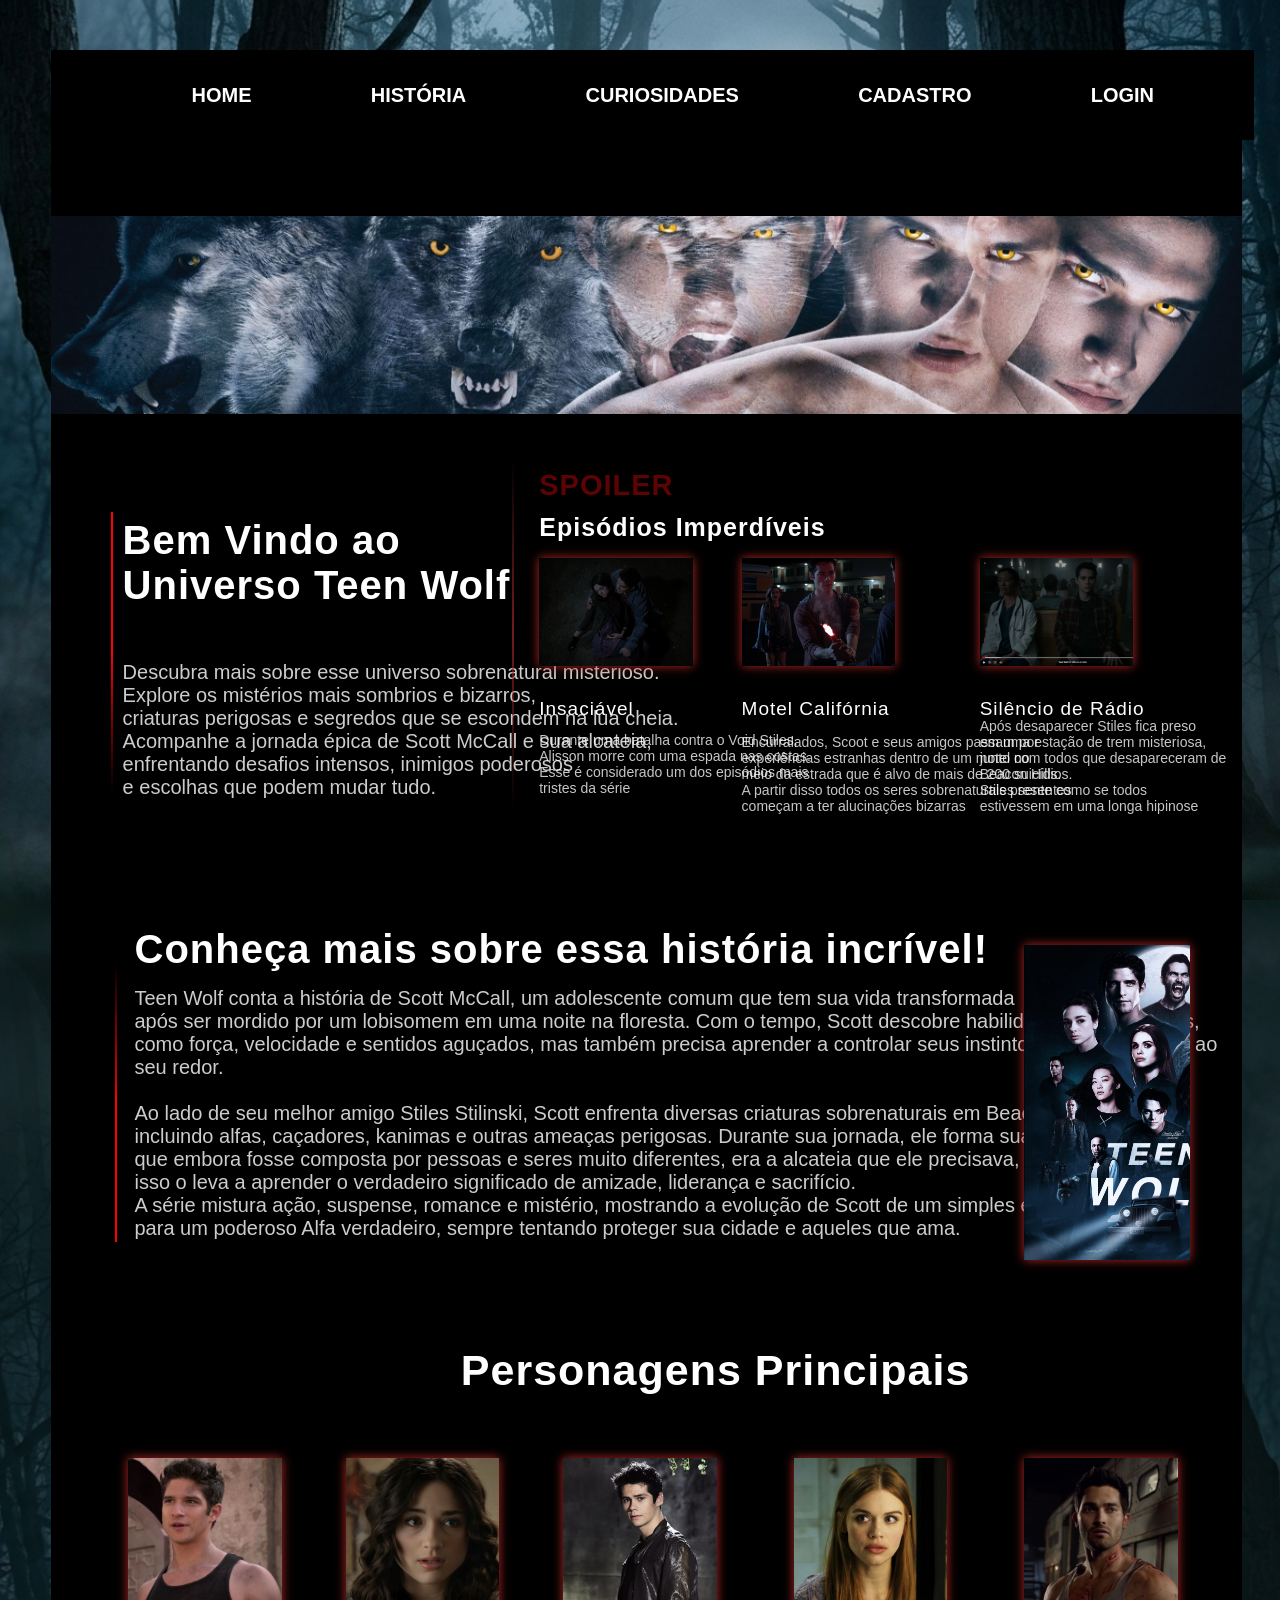
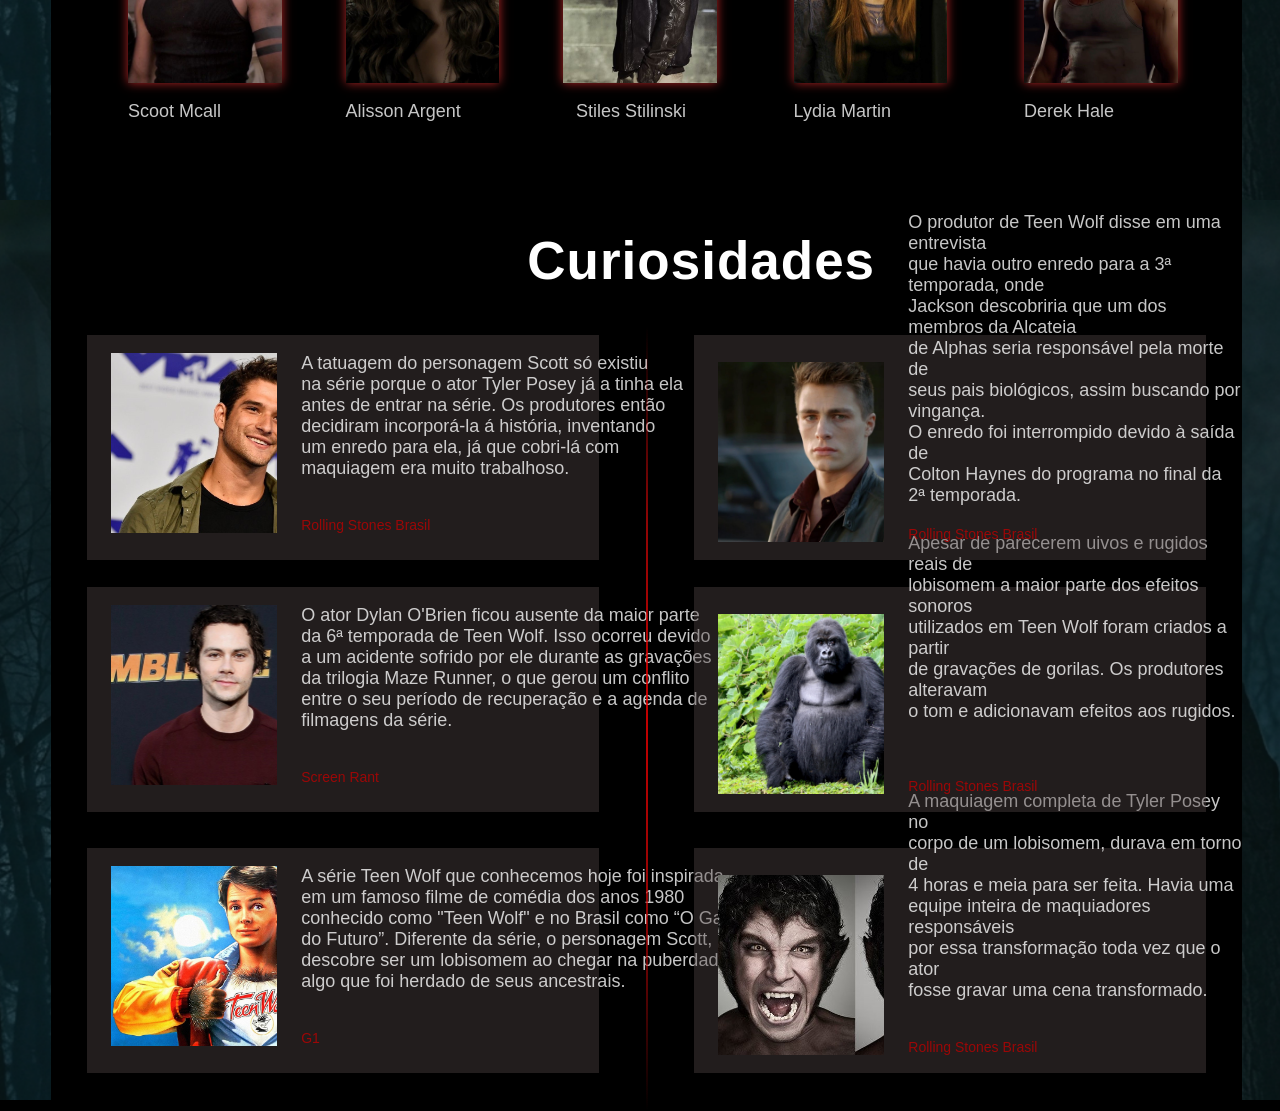
<file: public/index.html>
<!DOCTYPE html>
<html lang="en">

<head>
  <meta charset="UTF-8">
  <meta http-equiv="X-UA-Compatible" content="IE=edge">
  <meta name="viewport" content="width=device-width, initial-scale=1.0">

  <title>Universo Teen Wolf | Página Inicial</title>

  <script src="./js/sessao.js"></script>

  <link rel="stylesheet" href="css/style.css">
  <link rel="stylesheet" href="css/style_login.css">
  <link rel="stylesheet" href="./css/estilo.css">
  <link rel="icon" href="./assets/icon/icone_teen_wolf.png">
  <link rel="preconnect" href="https://fonts.gstatic.com">
</head>

<body>
  <section id="home" class="tela_home"></section>
  <header>
    <div class="quadrado_preto">
      <nav class="topicos">
        <ul class="topicos-barra">
          <li><a href="#home" class="bt_home">HOME</a></li>
          <li><a href="#historia" class="bt_hist" id="id_hist">HISTÓRIA</a></li>
          <li><a href="#curiosidades" class="bt_cur" id="id-cur">CURIOSIDADES</a></li>
          <li><a href="./cadastro.html" class="bt_cad" id="id_cad" onclick="irCadastro()">CADASTRO</a>
          </li>
          <li><a href="./login.html" class="bt_log" onclick="irParaLogin()">LOGIN</a></li>
        </ul>
      </nav>


      <div class="titulo_home">
        <p>Bem Vindo ao <br> Universo Teen Wolf</p>
      </div>
      <div class="paragrafo_home">
        <p>Descubra mais sobre esse universo sobrenatural misterioso.<br>
          Explore os mistérios mais sombrios e bizarros, <br>criaturas perigosas e segredos que se
          escondem na lua cheia.
          <br>Acompanhe a jornada épica de Scott McCall e sua alcateia,<br> enfrentando desafios intensos,
          inimigos poderosos <br>e escolhas que podem mudar tudo.
        </p>
      </div>
      <div class="spoiler">
        <p>SPOILER</p>
      </div>
      <div class="episodios">
        <p>Episódios Imperdíveis</p>
      </div>
      <div class="div_episodios">
        <div class="titulo_ep_morte">Insaciável</div>
        <div class="imagem_ep_morte"></div>
        <div class="descricao_ep_morte">
          <p>Durante uma batalha contra o Void Stiles,<br>Alisson morre com uma espada nas costas. <br>
            Esse é considerado um dos episódios mais<br> tristes da série</p>
        </div>
        <div class="titulo_ep_motel">Motel Califórnia</div>
        <div class="imagem_ep_motel"></div>
        <div class="descricao_ep_motel">
          <p>Encurralados, Scoot e seus amigos passam por <br>experiências estranhas dentro de um motel no
            <br>meio da estrada que é alvo de mais de 200 suicídios.<br> A partir disso todos os seres
            sobrenaturais presentes <br>começam a ter alucinações bizarras
          </p>
        </div>
        <div class="titulo_ep_radio">Silêncio de Rádio</div>
        <div class="imagem_ep_radio"></div>
        <div class="descricao_ep_radio">
          <p>Após desaparecer Stiles fica preso <br>em uma estação de trem misteriosa,<br>junto com todos
            que desapareceram de Beacon Hills.<br> Stiles sente como se todos <br>estivessem em uma
            longa hipinose </p>
        </div>
      </div>
      <hr class="linha1">
    </div>
    <hr class="linha2">
    </div>
    <div class="imagem_quadrado"></div>
  </header>
  </section>

  <section id="historia" class="tela_historia">
    <main>


      <div class="quadrado_preto_hist">

        <div class="tituloHistoria">Conheça mais sobre essa história incrível!</div>
        <div class="paragrafo_historia">
          <p>Teen Wolf conta a história de Scott McCall, um adolescente comum que tem sua vida transformada <br>
            após ser mordido por um lobisomem em uma noite na floresta. Com o tempo, Scott descobre habilidades
            sobrenaturais,<br>
            como força, velocidade e sentidos aguçados, mas também precisa aprender a controlar seus instintos e
            proteger todos ao seu redor.<br><br>
            Ao lado de seu melhor amigo Stiles Stilinski, Scott enfrenta diversas criaturas sobrenaturais em Beacon
            Hills, <br>
            incluindo alfas, caçadores, kanimas e outras ameaças perigosas. Durante sua jornada, ele forma sua própria
            alcateia,<br>
            que embora fosse composta por pessoas e seres muito diferentes, era a alcateia que ele precisava,<br>
            isso o leva a aprender o verdadeiro significado de amizade, liderança e sacrifício.<br>
            A série mistura ação, suspense, romance e mistério, mostrando a evolução de Scott de um simples estudante
            <br>
            para um poderoso Alfa verdadeiro, sempre tentando proteger sua cidade e aqueles que ama.
          </p>
        </div>

      </div>
      <hr class="linha3">
      </div>

      <div class="imagem_historia"></div>

      <div class="tituloPersonagens">Personagens Principais</div>
      <div class="img_scoot"></div>
      <div class="descricao_scoot">Scoot Mcall</div>
      <div class="img_stiles"></div>
      <div class="descricao_stiles">Stiles Stilinski</div>
      <div class="img_lydia"></div>
      <div class="descricao_lydia">Lydia Martin</div>
      <div class="img_derek"></div>
      <div class="descricao_derek">Derek Hale</div>
      <div class="img_alisson"></div>
      <div class="descricao_alisson">Alisson Argent</div>
      </div>

    </main>
  </section>

  <section class="tela_curiosidades" id="curiosidades">
    <main>

      <div class="quadrado_preto_curiosidades">
        <div class="tituloCuriosidades">
          <p>Curiosidades</p>
        </div>
        <div class="card_cur_scott"></div>
        <div class="cur_scoot"></div>
        <div class="descricao_cur_scoot">
          <p>A tatuagem do personagem Scott só existiu <br>
            na série porque o ator Tyler Posey já a tinha ela<br>
            antes de entrar na série. Os produtores então<br>
            decidiram incorporá-la á história, inventando<br>
            um enredo para ela, já que cobri-lá com<br>
            maquiagem era muito trabalhoso.
          </p>
        </div>
        <div class="fonte_cur_scott">
          <p><a
              href="https://rollingstone.com.br/noticia/10-anos-teen-wolf-6-curiosidades-sobre-serie-que-voce-provavelmente-nao-sabia-lista/"
              target="_blank">Rolling Stones Brasil</a></p>
        </div>
        <div class="card_cur_dylan"></div>
        <div class="cur_dylan"></div>
        <div class="descricao_cur_dylan">
          <p>O ator Dylan O'Brien ficou ausente da maior parte<br>
            da 6ª temporada de Teen Wolf. Isso ocorreu devido <br>
            a um acidente sofrido por ele durante as gravações<br>
            da trilogia Maze Runner, o que gerou um conflito <br>
            entre o seu período de recuperação e a agenda de<br>
            filmagens da série.</p>
        </div>
        <div class="fonte_cur_dylan">
          <p><a href="https://screenrant.com/teen-wolf-season-6-stiles-dylan-obrien-missing/" target="_blank">Screen
              Rant</a></p>
        </div>
        <div class="card_cur_antiga"></div>
        <div class="cur_antiga"></div>
        <div class="descricao_cur_antiga">
          <p>A série Teen Wolf que conhecemos hoje foi inspirada <br>
            em um famoso filme de comédia dos anos 1980<br>
            conhecido como "Teen Wolf" e no Brasil como “O Garoto <br>
            do Futuro”. Diferente da série, o personagem Scott,<br>
            descobre ser um lobisomem ao chegar na puberdade,<br>
            algo que foi herdado de seus ancestrais.
          </p>
        </div>
        <div class="fonte_cur_antiga">
          <p><a
              href="https://g1.globo.com/pop-arte/noticia/2011/07/infografico-veja-diferencas-entre-o-garoto-do-futuro-e-teen-wolf.html"
              target="_blank">G1</a></p>
        </div>
        <div class="card_cur_maquiagem"></div>
        <div class="cur_maquiagem"></div>
        <div class="descricao_cur_maquiagem">
          <p>A maquiagem completa de Tyler Posey no <br>
            corpo de um lobisomem, durava em torno de <br>
            4 horas e meia para ser feita. Havia uma <br>
            equipe inteira de maquiadores responsáveis <br>
            por essa transformação toda vez que o ator <br>
            fosse gravar uma cena transformado.

          </p>
        </div>
        <div class="fonte_cur_maquiagem">
          <p><a
              href="https://rollingstone.com.br/noticia/10-anos-teen-wolf-6-curiosidades-sobre-serie-que-voce-provavelmente-nao-sabia-lista/"
              target="_blank">Rolling Stones Brasil</a></p>
        </div>
        <div class="card_cur_gorila"></div>
        <div class="cur_gorila"></div>
        <div class="descricao_cur_gorila">
          <p>Apesar de parecerem uivos e rugidos reais de<br>
            lobisomem a maior parte dos efeitos sonoros <br>
            utilizados em Teen Wolf foram criados a partir <br>
            de gravações de gorilas. Os produtores alteravam <br>
            o tom e adicionavam efeitos aos rugidos. <br>



          </p>
        </div>
        <div class="fonte_cur_gorila">
          <p><a
              href="https://rollingstone.com.br/noticia/10-anos-teen-wolf-6-curiosidades-sobre-serie-que-voce-provavelmente-nao-sabia-lista/"
              target="_blank">Rolling Stones Brasil</a></p>
        </div>
        <div class="card_cur_jack"></div>
        <div class="cur_jack"></div>
        <div class="descricao_cur_jack">
          <p>O produtor de Teen Wolf disse em uma entrevista<br>
            que havia outro enredo para a 3ª temporada, onde <br>
            Jackson descobriria que um dos membros da Alcateia <br>
            de Alphas seria responsável pela morte de <br>
            seus pais biológicos, assim buscando por vingança.<br>
            O enredo foi interrompido devido à saída de <br>
            Colton Haynes do programa no final da 2ª temporada.



          </p>
        </div>
        <div class="fonte_cur_jack">
          <p><a
              href="https://rollingstone.com.br/noticia/10-anos-teen-wolf-6-curiosidades-sobre-serie-que-voce-provavelmente-nao-sabia-lista/"
              target="_blank">Rolling Stones Brasil</a></p>
        </div>
        <div class="linha4"></div>
      </div>
    </main>
  </section>
</body>

</html>
</file>
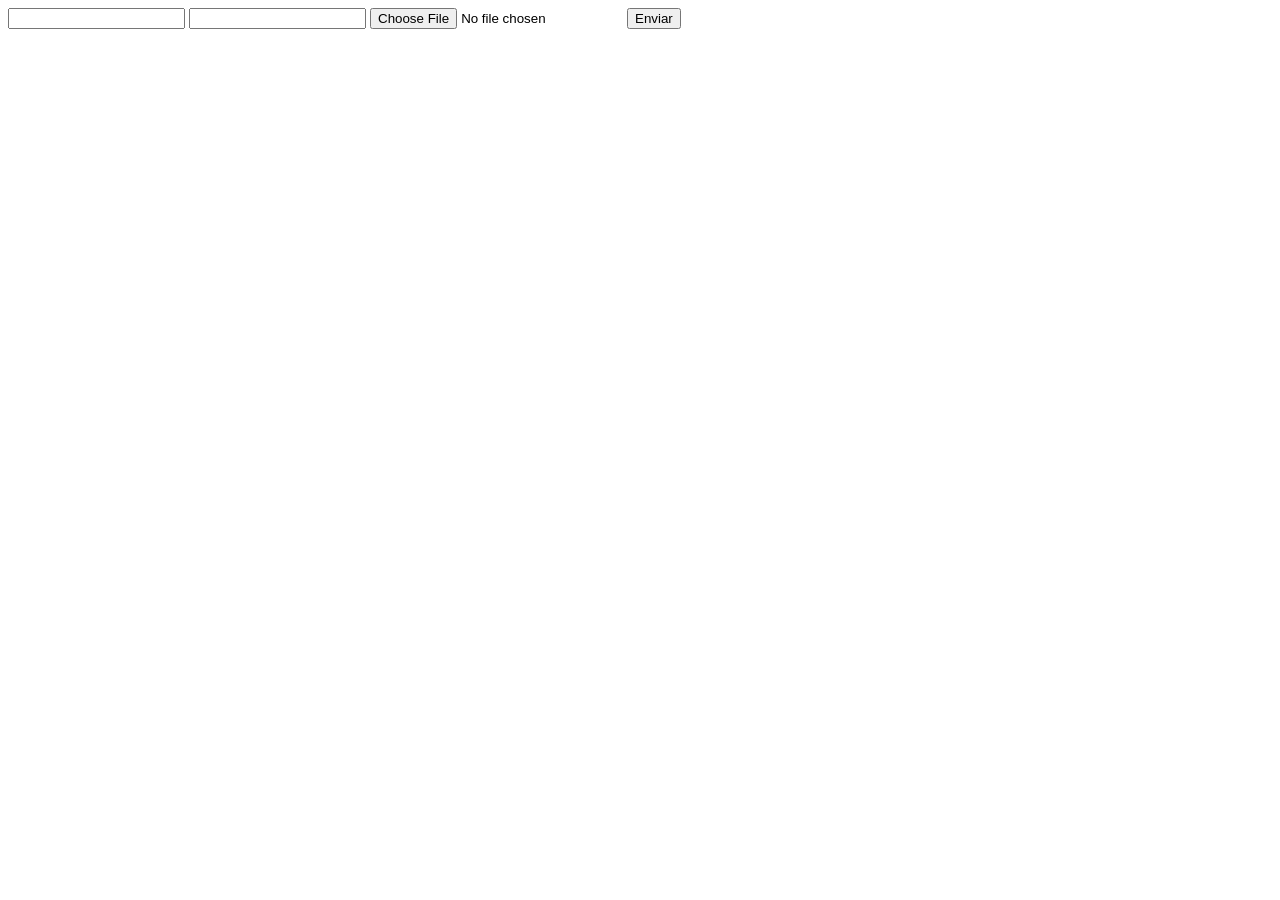
<file: DOCUMENTOS_DE_APOIO/exemplo_de_upload_de_arquivo/public/index.html>
<!DOCTYPE html>
<html lang="en">

<head>
  <meta charset="UTF-8">
  <meta http-equiv="X-UA-Compatible" content="IE=edge">
  <meta name="viewport" content="width=device-width, initial-scale=1.0">
  <title>Upload</title>
</head>

<body>

  <div>
    <input name="nome" id="nome" type="text" />
    <input name="email" id="email" type="url" />
    <input name="foto" id="foto" type="file" />
    <button onclick="enviar()">Enviar</button>
  </div>

  <div id="container"></div>
</body>

</html>

<script>
  function enviar() {
    const formData = new FormData();
    formData.append('foto', foto.files[0])
    formData.append('nome', nome.value)
    formData.append('email', email.value)

    fetch("/usuarios/cadastro", {
      method: "POST",
      body: formData
    })
      .then(res => {
        window.location = "./perfil.html"
      })
      .catch(err => {
        console.log(err);
      })
  }
</script>
</file>
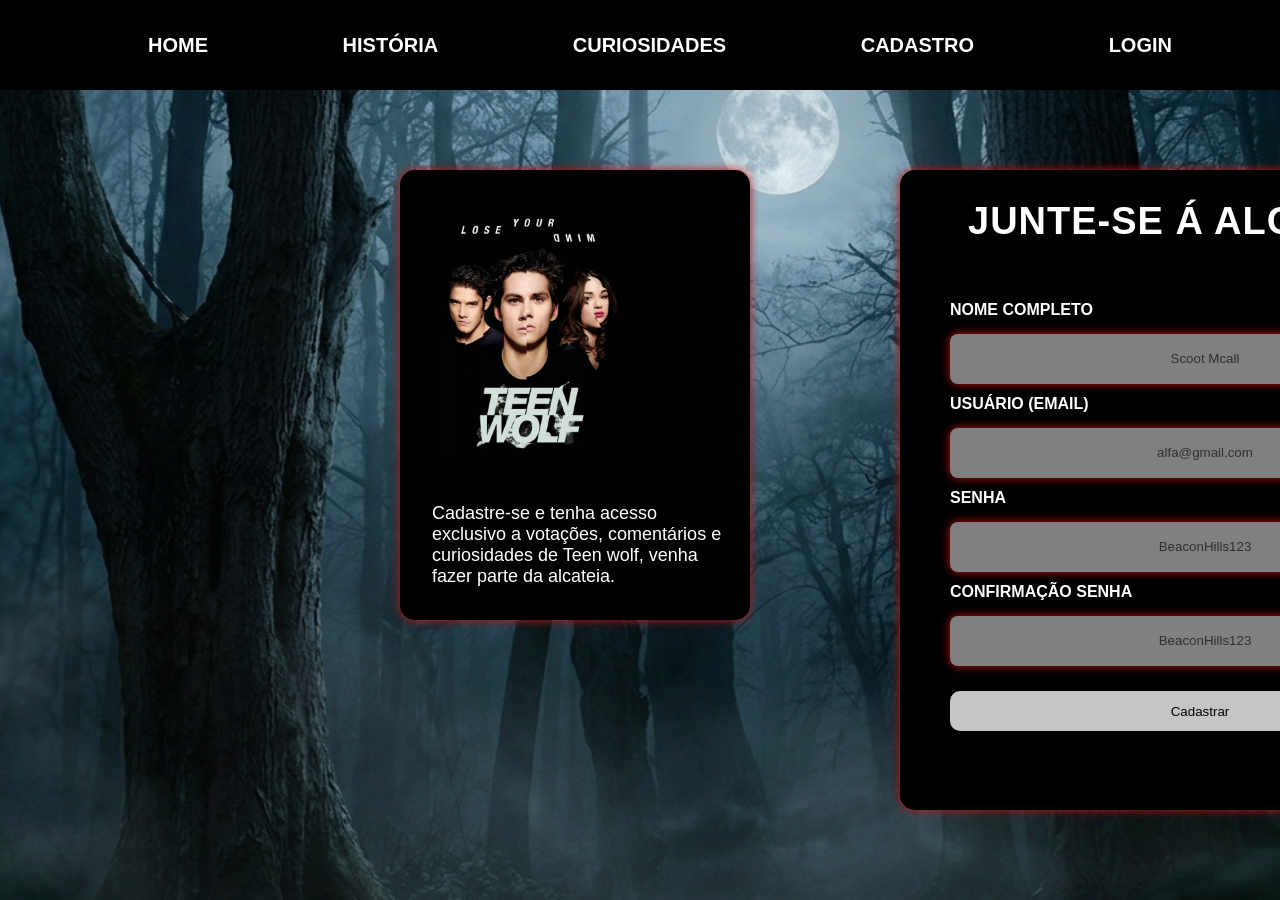
<file: public/cadastro.html>
<!DOCTYPE html>
<html lang="pt-br">

<head>
  <meta charset="UTF-8" />
  <meta http-equiv="X-UA-Compatible" content="IE=edge" />
  <meta name="viewport" content="width=device-width, initial-scale=1.0" />

  <title>Universo Teen Wolf | Cadastro</title>

  <script src="./js/sessao.js"></script>

  <link rel="stylesheet" href="css/style_login.css">
  <link rel="stylesheet" href="./css/estilo.css" />
  <link rel="icon" href="./assets/icon/icone_teen_wolf.png" />
  <link rel="preconnect" href="https://fonts.gstatic.com" />
</head>

<body>
  <!--header inicio-->
  <section id="cadastro" class="tela_cadastro">
    <header>
      <div id="tela_cadastro" class="div_tela_cadastro_login">
        <nav class="barra_login">
          <ul class="topicos_login">
            <li><a href="./index.html" class="bt_home">HOME</a></li>
            <li><a href="./index.html" class="bt_hist" id="id_hist">HISTÓRIA</a></li>
            <li><a href="./index.html" class="bt_cur" id="id-cur">CURIOSIDADES</a></li>
            <li><a href="./cadastro.html" class="bt_cad" id="id_cad">CADASTRO</a></li>
            <li><a href="./login.html" class="bt_log">LOGIN</a></li>
          </ul>
        </nav>
    </header>


    <div class="alerta_erro">
      <div class="card_erro" id="cardErro">
        <span id="mensagem_erro"></span>
      </div>
    </div>

    <!--
                         Para inserir mais um campo, copie uma das inputs abaixo.
                         Assim que inserir vá para o script abaixo.
                     -->
    <div class="box_cadastro">
      <h2 class="tituloCadastro">JUNTE-SE Á ALCATEIA</h2> <br>

      <span class="topo1">NOME COMPLETO </span><br>
      <input class='ipt1' type="text" id="nome_input" placeholder="Scoot Mcall"> <br><br>


      <span class="topo1">USUÁRIO (EMAIL) </span><br>
      <input class='ipt1' type="text" id="email_input" placeholder="alfa@gmail.com"> <br><br>


      <span class="topo1">SENHA </span><br>
      <input class='ipt1' type="password" id="senha_input" placeholder="BeaconHills123"> <br><br>


      <span class="topo1">CONFIRMAÇÃO SENHA </span><br>
      <input class='ipt1' type="password" id="confirmacao_senha_input" placeholder="BeaconHills123"> <br><br>

      <button id="button_registro" type="button" onclick="cadastrar()">Cadastrar</button> <br><br>

    </div>
    <div id="div_aguardar" class="loading-div">
      <img src="./assets/circle-loading.gif" id="loading-gif" />
    </div>

    <div id="div_erros_login"></div>
    </div>
    </div>
    </div>
    </div>
    </div>
    <div class="box_imagem_cadastro">
      <div class="imagem_cadastro"></div>
      <p class="paragrafo_cadastro">Cadastre-se e tenha acesso exclusivo a votações, comentários e curiosidades de
        Teen wolf, venha fazer parte da alcateia.</p>
    </div>
    </div>
  </section>

</html>

<script>

  // Array para armazenar empresas cadastradas para validação de código de ativação 
  // let listaEmpresasCadastradas = [];

  function cadastrar() {
    // aguardar();

    //Recupere o valor da nova input pelo nome do id
    // Agora vá para o método fetch logo abaixo
    var nomeVar = nome_input.value;
    var emailVar = email_input.value;
    var senhaVar = senha_input.value;
    var confirmacaoSenhaVar = confirmacao_senha_input.value;
    // var codigoVar = codigo_input.value;
    // var idEmpresaVincular

    // Verificando se há algum campo em branco
    if (
      nomeVar == "" ||
      emailVar == "" ||
      senhaVar == "" ||
      confirmacaoSenhaVar == "" 
    //  codigoVar == ""
    ) {
      cardErro.style.display = "block";
      mensagem_erro.innerHTML =
        "(Mensagem de erro para todos os campos em branco)";

      finalizarAguardar();
      return false;
    } else {
      setInterval(sumirMensagem, 5000);
    }

    // Verificando se o código de ativação é de alguma empresa cadastrada
    // for (let i = 0; i < listaEmpresasCadastradas.length; i++) {
    //   if (listaEmpresasCadastradas[i].codigo_ativacao == codigoVar) {
    //     idEmpresaVincular = listaEmpresasCadastradas[i].id
    //     console.log("Código de ativação válido.");
    //     break;
    //  } else {
    //    cardErro.style.display = "block";
    //  mensagem_erro.innerHTML = "(Mensagem de erro para código inválido)";
    // finalizarAguardar();
    // }
    //   }

    // Enviando o valor da nova input
    fetch("/usuarios/cadastrar", {
      method: "POST",
      headers: {
        "Content-Type": "application/json",
      },
      body: JSON.stringify({
        // crie um atributo que recebe o valor recuperado aqui
        // Agora vá para o arquivo routes/usuario.js
        nomeServer: nomeVar,
        emailServer: emailVar,
        senhaServer: senhaVar,
        //  idEmpresaVincularServer: idEmpresaVincular
      }),
    })
      .then(function (resposta) {
        console.log("resposta: ", resposta);

        if (resposta.ok) {
          cardErro.style.display = "block";

          mensagem_erro.innerHTML =
            "Cadastro realizado com sucesso! Redirecionando para tela de Login...";

          setTimeout(() => {
            window.location = "login.html";
          }, "2000");

          limparFormulario();
          finalizarAguardar();
        } else {
          throw "Houve um erro ao tentar realizar o cadastro!";
        }
      })
      .catch(function (resposta) {
        console.log(`#ERRO: ${resposta}`);
        finalizarAguardar();
      });

    return false;
  }

  // Listando empresas cadastradas 
  //function listar() {
  //  fetch("/empresas/listar", {
  //   method: "GET",
  // })
  //   .then(function (resposta) {
  // resposta.json().then((empresas) => {
  //  empresas.forEach((empresa) => {
  //    listaEmpresasCadastradas.push(empresa);

  //    console.log("listaEmpresasCadastradas")
  //    console.log(listaEmpresasCadastradas[0].codigo_ativacao)
  //  });
  //  });
  //  })
  //   .catch (function (resposta) {
  //    console.log(`#ERRO: ${resposta}`);
  // });
  //  }

  function sumirMensagem() {
    cardErro.style.display = "none";
  }
</script>
</file>
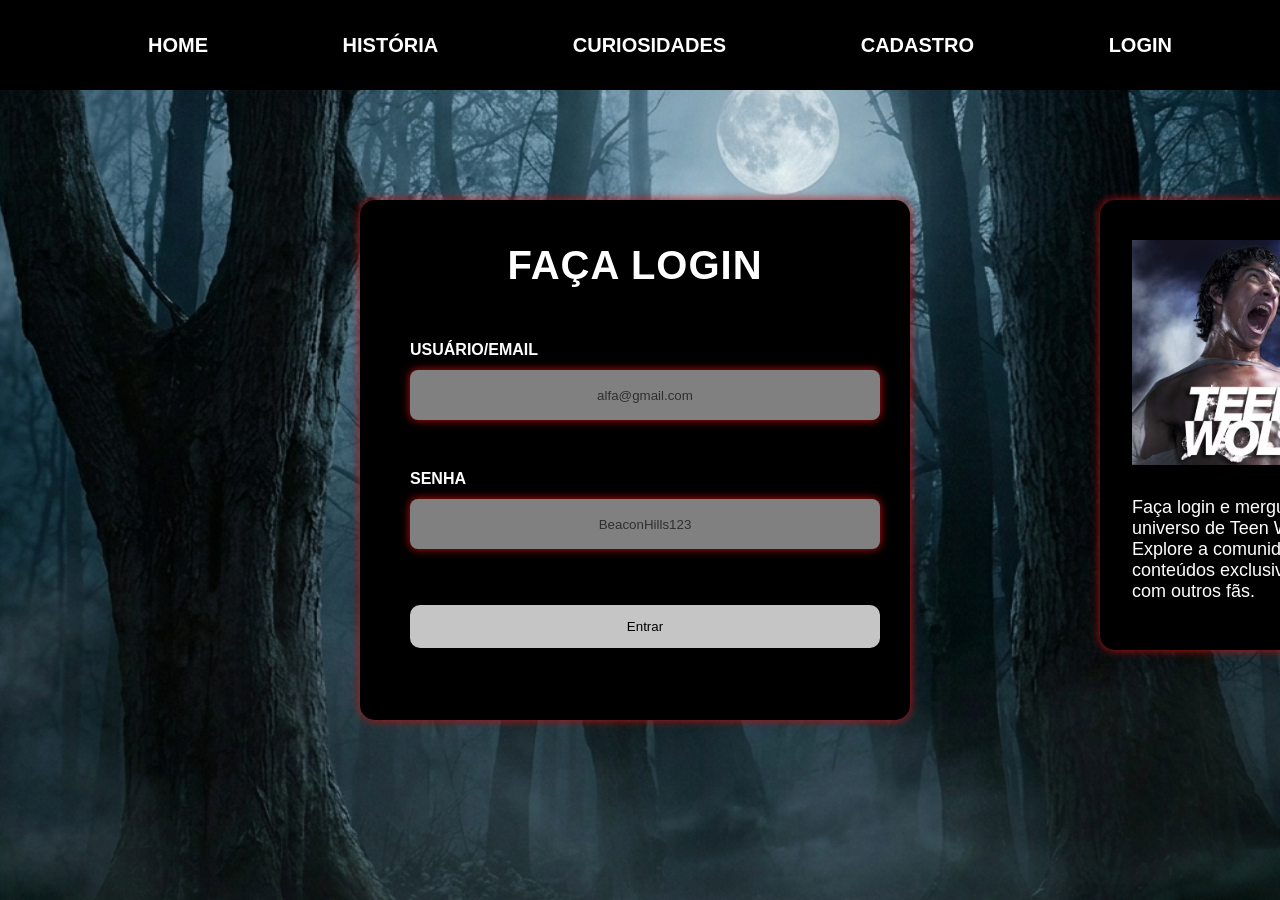
<file: public/login.html>
<!DOCTYPE html>
<html lang="pt-br">

<head>
    <meta charset="UTF-8">
    <meta http-equiv="X-UA-Compatible" content="IE=edge">
    <meta name="viewport" content="width=device-width, initial-scale=1.0">

    <title>Universo Teen Wolf | Login</title>

    <script src="./js/sessao.js"></script>

    <link rel="stylesheet" href="css/style_login.css">
    <link rel="stylesheet" href="./css/estilo.css">
    <link rel="icon" href="./assets/icon/icone_teen_wolf.png">
    <link rel="preconnect" href="https://fonts.gstatic.com">
</head>

<body>

    <section id="login" class="tela_login">
        <header>
            <nav class="barra_login">
                <ul class="topicos_login">
                    <li><a href="./index.html" class="bt_home">HOME</a></li>
                    <li><a href="./index.html" class="bt_hist" id="id_hist">HISTÓRIA</a></li>
                    <li><a href="./index.html" class="bt_cur" id="id-cur">CURIOSIDADES</a></li>
                    <li><a href="./cadastro.html" class="bt_cad" id="id_cad" onclick="irCadastro()">CADASTRO</a></li>
                    <li><a href="./login.html" class="bt_log" onclick="irParaLogin()">LOGIN</a></li>
                </ul>
            </nav>
        </header>



        <div class="alerta_erro">
            <div class="card_erro" id="cardErro">
                <span id="mensagem_erro"></span>
            </div>
        </div>

        <div class="box_login">
            <h2 class="tituloLogin">FAÇA LOGIN</h2>

            <p class="topo">USUÁRIO/EMAIL</p>
            <input class='ipt' type="text" id="email_input" placeholder="alfa@gmail.com"><br><br>

            <p class="topo">SENHA</p>
            <input class='ipt' type="password" id="senha_input" placeholder="BeaconHills123"><br><br>
           
            <button id="button_validar" onclick="entrar()">Entrar</button><br><br>
        </div>
        <div class="box_imagem_login">
                <div class="imagem_login"></div>
                <p class="paragrafo_login">Faça login e mergulhe no misterioso universo de Teen Wolf. <br>Explore a
                    comunidade, acesse conteúdos exclusivos e conecte-se com outros fãs.</p>
            </div>

        <div id="div_aguardar" class="loading-div">
            <img src="./assets/circle-loading.gif" id="loading-gif">
        </div>

        <div id="div_erros_login"></div>
        </div>
        </div>
        </div>

        <!--footer inicio-->
        <div class="footer">
            <div class="container">
                <h4>Feito com amor por aluno &hearts; SPTech &copy; 2023</h4>
                <span class="version">v1.0.0</span>
            </div>
        </div>
        <!--footer fim-->

</body>

</html>

<script>


    function entrar() {
        aguardar();

        var emailVar = email_input.value;
        var senhaVar = senha_input.value;

        if (emailVar == "" || senhaVar == "") {
            cardErro.style.display = "block"
            mensagem_erro.innerHTML = "(Mensagem de erro para todos os campos em branco)";
            finalizarAguardar();
            return false;
        }
        else {
            setInterval(sumirMensagem, 5000)
        }

        console.log("FORM LOGIN: ", emailVar);
        console.log("FORM SENHA: ", senhaVar);

        fetch("/usuarios/autenticar", {
            method: "POST",
            headers: {
                "Content-Type": "application/json"
            },
            body: JSON.stringify({
                emailServer: emailVar,
                senhaServer: senhaVar
            })
        }).then(function (resposta) {
            console.log("ESTOU NO THEN DO entrar()!")

            if (resposta.ok) {
                console.log(resposta);

                resposta.json().then(json => {
                    console.log(json);
                    console.log(JSON.stringify(json));
                    sessionStorage.EMAIL_USUARIO = json.email;
                    sessionStorage.NOME_USUARIO = json.nome;
                    sessionStorage.ID_USUARIO = json.id;
                    //sessionStorage.AQUARIOS = JSON.stringify(json.aquarios)

                    setTimeout(function () {
                        window.location = "./dashboard/mural.html";
                    }, 1000); // apenas para exibir o loading

                });

            } else {

                console.log("Houve um erro ao tentar realizar o login!");

                resposta.text().then(texto => {
                    console.error(texto);
                    finalizarAguardar(texto);
                });
            }

        }).catch(function (erro) {
            console.log(erro);
        })

        return false;
    }

    function sumirMensagem() {
        cardErro.style.display = "none"
    }

</script>
</file>
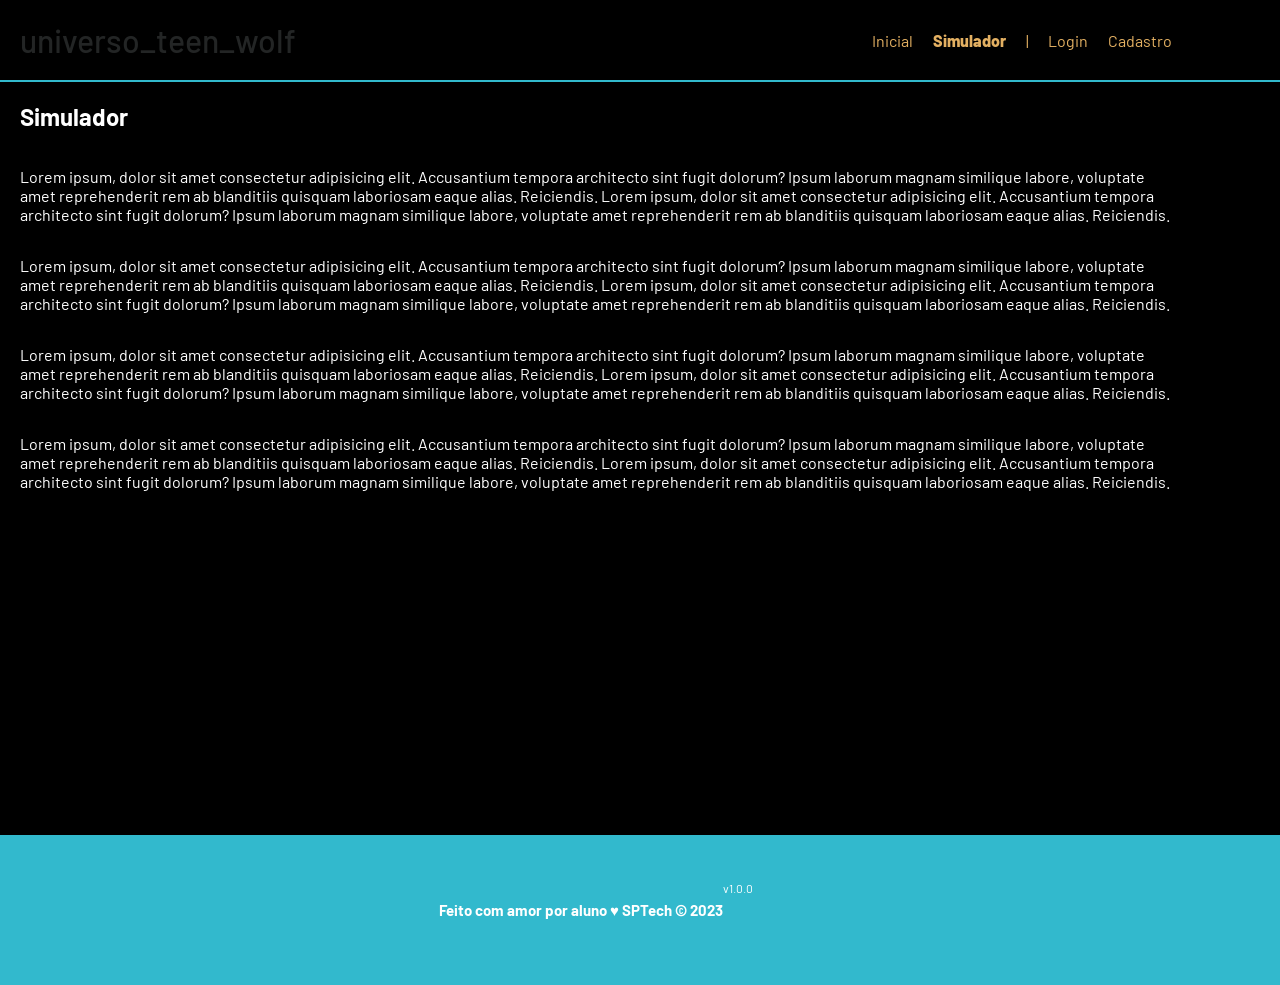
<file: public/simulador.html>
<!DOCTYPE html>
<html lang="pt-br">

<head>
    <meta charset="UTF-8">
    <meta http-equiv="X-UA-Compatible" content="IE=edge">
    <meta name="viewport" content="width=device-width, initial-scale=1.0">

    <title>universo_teen_wolf | Simulador</title>

    <script src="./js/sessao.js"></script>

    <link rel="stylesheet" href="./css/estilo.css">
    <link rel="icon" href="./assets/icon/favicon2.ico">
    <link rel="preconnect" href="https://fonts.gstatic.com">
</head>

<body>

    <!--header inicio-->
    <div class="header">
        <div class="container">
            <h1 class="titulo">universo_teen_wolf</h1>
            <ul class="navbar">
                <li>
                    <a href="./index.html">Inicial</a>
                </li>
                <li class="agora">Simulador</li>
                <li>|</li>
                <li>
                    <a href="./login.html">Login</a>
                </li>
                <li>
                    <a href="./login.html">Cadastro</a>
                </li>
            </ul>
        </div>
    </div>


    <!-- simulador inicio -->
    <div class="simulador">
        <div class="container">
            <h2>Simulador</h2>
            <p>Lorem ipsum, dolor sit amet consectetur adipisicing elit. Accusantium tempora architecto sint fugit
                dolorum? Ipsum laborum magnam similique labore, voluptate amet reprehenderit rem ab blanditiis quisquam
                laboriosam eaque alias. Reiciendis. Lorem ipsum, dolor sit amet consectetur adipisicing elit.
                Accusantium tempora architecto sint fugit dolorum? Ipsum laborum magnam similique labore, voluptate amet
                reprehenderit rem ab blanditiis quisquam laboriosam eaque alias. Reiciendis.</p>
            <p>Lorem ipsum, dolor sit amet consectetur adipisicing elit. Accusantium tempora architecto sint fugit
                dolorum? Ipsum laborum magnam similique labore, voluptate amet reprehenderit rem ab blanditiis quisquam
                laboriosam eaque alias. Reiciendis. Lorem ipsum, dolor sit amet consectetur adipisicing elit.
                Accusantium tempora architecto sint fugit dolorum? Ipsum laborum magnam similique labore, voluptate amet
                reprehenderit rem ab blanditiis quisquam laboriosam eaque alias. Reiciendis.</p>
            <p>Lorem ipsum, dolor sit amet consectetur adipisicing elit. Accusantium tempora architecto sint fugit
                dolorum? Ipsum laborum magnam similique labore, voluptate amet reprehenderit rem ab blanditiis quisquam
                laboriosam eaque alias. Reiciendis. Lorem ipsum, dolor sit amet consectetur adipisicing elit.
                Accusantium tempora architecto sint fugit dolorum? Ipsum laborum magnam similique labore, voluptate amet
                reprehenderit rem ab blanditiis quisquam laboriosam eaque alias. Reiciendis.</p>
            <p>Lorem ipsum, dolor sit amet consectetur adipisicing elit. Accusantium tempora architecto sint fugit
                dolorum? Ipsum laborum magnam similique labore, voluptate amet reprehenderit rem ab blanditiis quisquam
                laboriosam eaque alias. Reiciendis. Lorem ipsum, dolor sit amet consectetur adipisicing elit.
                Accusantium tempora architecto sint fugit dolorum? Ipsum laborum magnam similique labore, voluptate amet
                reprehenderit rem ab blanditiis quisquam laboriosam eaque alias. Reiciendis.</p>

        </div>
    </div>
    <!-- simulador fim -->

    <!--footer inicio-->
    <div class="footer">
        <div class="container">
            <h4>Feito com amor por aluno &hearts; SPTech &copy; 2023</h4>
            <span class="version">v1.0.0</span>
        </div>
    </div>
    <!--footer fim-->


</body>

</html>
</file>
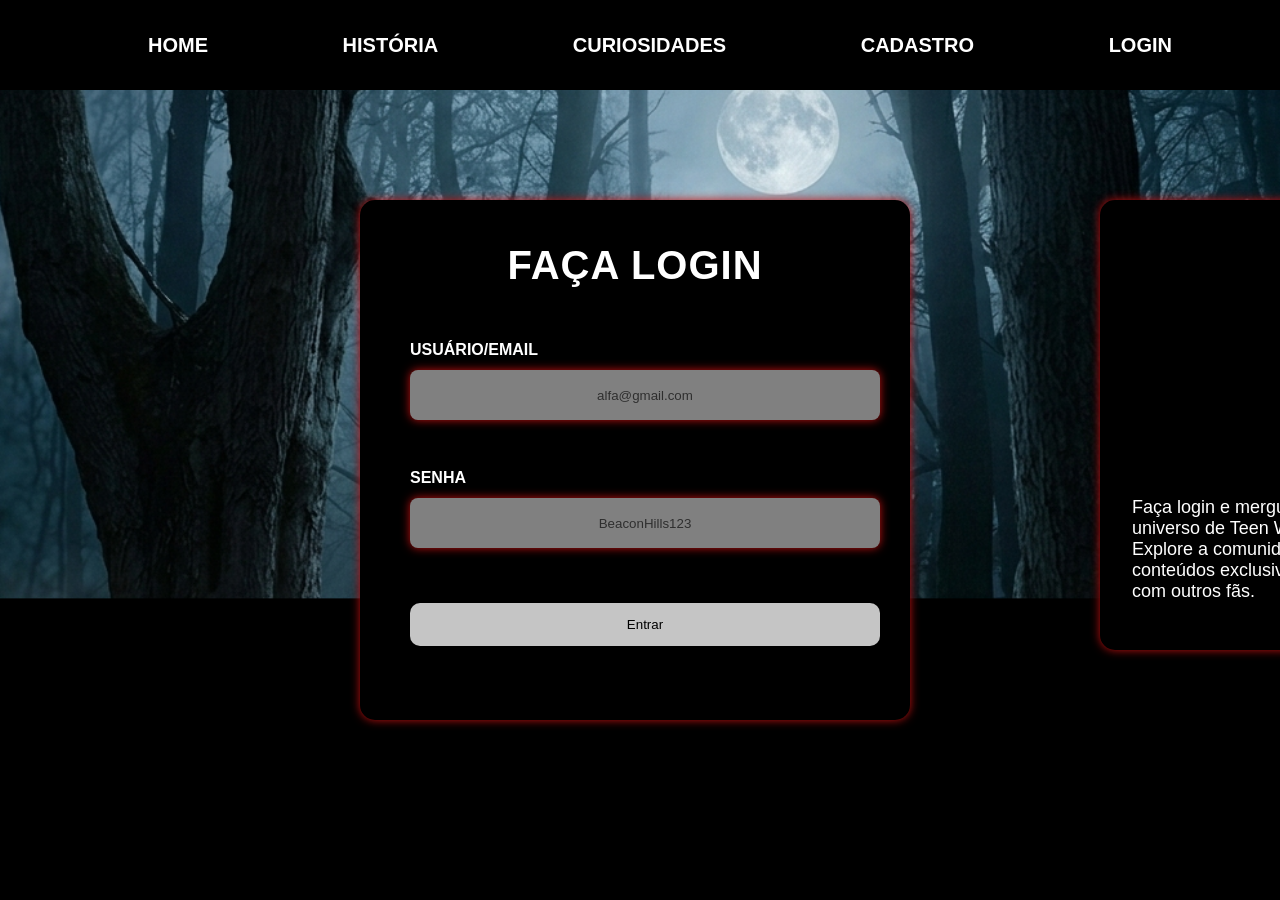
<file: public/dashboard/cards.html>
<!DOCTYPE html>
<html lang="pt-br">

<head>
    <link rel="shortcut icon" href="../assets/icon/favicon2.ico" type="image/x-icon">
    <meta charset="UTF-8">
    <meta http-equiv="X-UA-Compatible" content="IE=edge">
    <meta name="viewport" content="width=device-width, initial-scale=1.0">
    <title>AquaTech | Tempo Real</title>


    <link rel="stylesheet" href="./../css/dashboards.css">
    <link rel="stylesheet" href="./../css/estilo.css" />

    <script src="../js/sessao.js"></script>
    <script src="../js/alerta.js"></script>
    <link rel="preconnect" href="https://fonts.gstatic.com">
    <link
        href="https://fonts.googleapis.com/css2?family=Exo+2:ital,wght@0,100;0,200;0,300;0,400;0,500;0,600;0,700;0,800;0,900;1,100;1,200;1,300;1,400;1,500;1,600;1,700;1,800;1,900&display=swap"
        rel="stylesheet">
</head>

<body onload="validarSessao(), exibirAquarios(),  atualizacaoPeriodica()">

    <div class="janela">

        <div class="header-left dash-header">

            <h1>AquaTech</h1>

            <div class="hello">
                <h3>Olá, <span id="b_usuario">usuário</span>!</h3>
            </div>

            <div class="btn-nav">
                <h3>Aquários</h3>
            </div>

            <div class="btn-nav-white">
                <a href="./dashboard.html">
                    <h3>Gráficos</h3>
                </a>
            </div>

            <div class="btn-nav-white">
                <a href="./mural.html">
                    <h3>Mural de Avisos</h3>
                </a>
            </div>

            <div class="btn-logout" onclick="limparSessao()">
                <h3>Sair</h3>
            </div>

        </div>

        <div class="dash">
            <div id="alerta">
            </div>
            <div class="area-parametros-alerta">
                <p class="titulo-legenda">
                    Legenda - Parâmetros para Alertas
                </p>
                <div class="parametros-alerta">
                    <div class="item-regua perigo-frio">
                        <p>Perigo</p>
                        <p>&lt;=5°C</p>
                    </div>
                    <div class="item-regua alerta-frio">
                        <p>Alerta</p>
                        <p>&lt;=10°C</p>
                    </div>
                    <div class="item-regua ideal">
                        <p>Ideal</p>
                        <p>20°C</p>
                    </div>
                    <div class="item-regua alerta-quente">
                        <p>Alerta</p>
                        <p>&gt;=22°C</p>
                    </div>
                    <div class="item-regua perigo-quente">
                        <p>Perigo</p>
                        <p>&gt;=23°C</p>
                    </div>
                </div>
            </div>

            <div class="cards" id="cardAquarios">

            </div>

        </div>

    </div>

</body>

<script>

    function exibirAquarios() {
        JSON.parse(sessionStorage.AQUARIOS).forEach(item => {
            document.getElementById("cardAquarios").innerHTML += `
                    <div class="card-aquario">
                        <div class="title-aquario">
                            <h1>${item.descricao}</h1>
                        </div>
                        <div class="desc-aquario">
                        <div class="temperatura">
                            <p id="temp_aquario_${item.id}">-°C</p>
                        </div>
                        <div class="cor-alerta" id="card_${item.id}"></div>
                    </div>
                    </div>
                    `
        });
    }

</script>

</html>
</file>
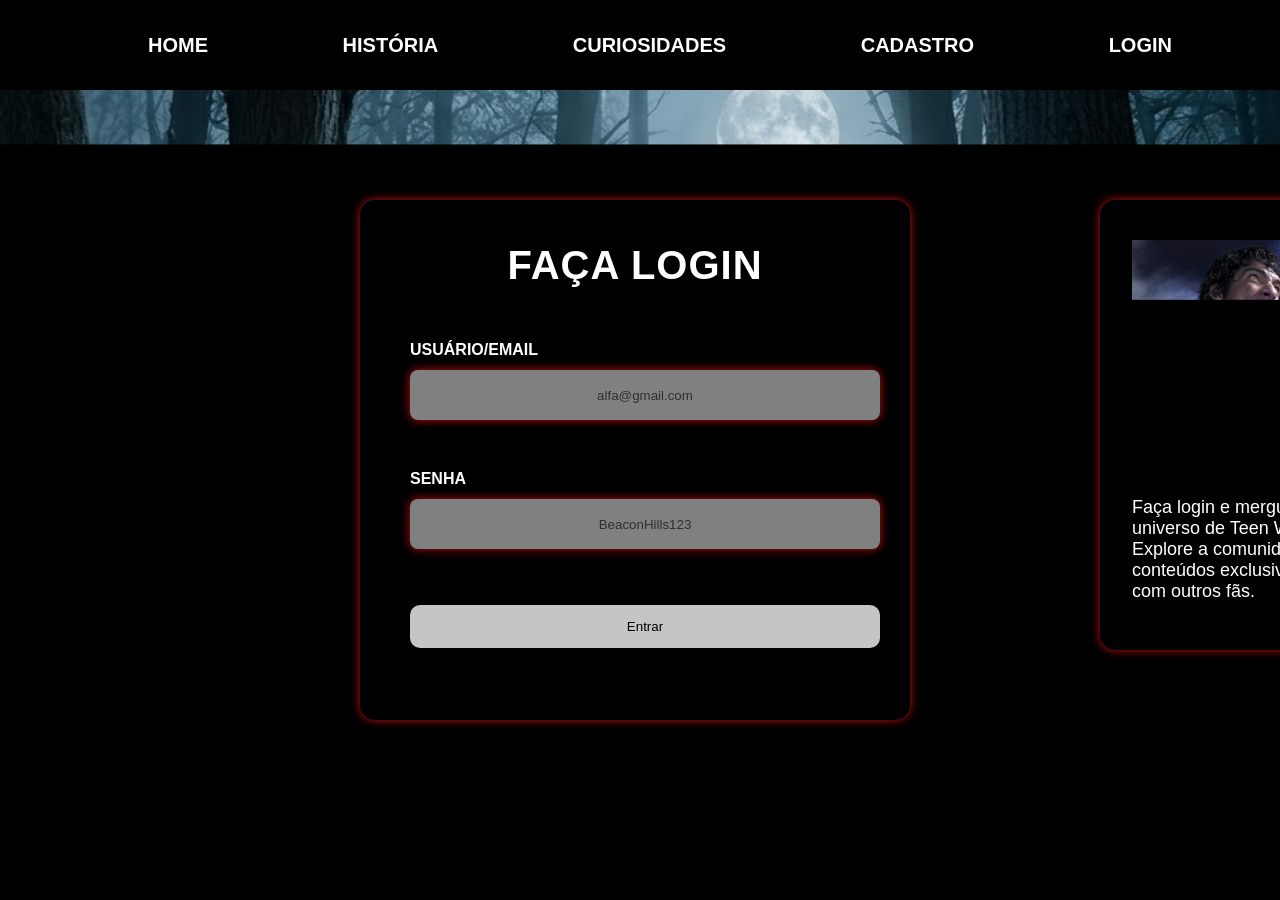
<file: public/dashboard/edicao-aviso.html>
<!DOCTYPE html>
<html lang="pt-br">

<head>
    <link rel="shortcut icon" href="../assets/icon/favicon2.ico" type="image/x-icon">
    <meta charset="UTF-8">
    <meta http-equiv="X-UA-Compatible" content="IE=edge">
    <meta name="viewport" content="width=device-width, initial-scale=1.0">
    <title>AquaTech | Página Inicial</title>

    
    <link rel="stylesheet" href="./../css/dashboards.css">
    <link rel="stylesheet" href="./../css/estilo.css" />
    <script src="../js/sessao.js"></script>

    <link rel="preconnect" href="https://fonts.gstatic.com">
    <link
        href="https://fonts.googleapis.com/css2?family=Exo+2:ital,wght@0,100;0,200;0,300;0,400;0,500;0,600;0,700;0,800;0,900;1,100;1,200;1,300;1,400;1,500;1,600;1,700;1,800;1,900&display=swap"
        rel="stylesheet">
</head>

<body onload="validarSessao(), listarInfosDeUm()" style="background-color: #161618;">
    <!-- <body onload="validarSessao()"> -->

    <div class="janela">


        <div class="header-left">

            <h1>AquaTech</h1>

            <div class="hello">
                <h3>Olá, <span id="b_usuario">usuário</span>!</h3>
            </div>

            <div class="btn-nav-white">
                <a href="cards.html">
                    <h3>Aquários</h3>
                </a>
            </div>

            <div class="btn-nav-white">
                <a href="./dashboard.html">
                    <h3>Gráficos</h3>
                </a>
            </div>

            <div class="btn-nav-white">
                <a href="./mural.html">
                    <h3>Mural de Avisos</h3>
                </a>
            </div>

            <div class="btn-logout" onclick="limparSessao()">
                <h3>Sair</h3>
            </div>

        </div>

        <div class="dash-right">

            <div class="avisos">
                <div class="container">
                    <h1>Editar um aviso</h1>
                    <div class="div-form">
                        <label>
                            ID:
                            <br>
                            <input id="input_id" maxlength="100" type="text" style="color: rgb(196, 196, 196)" disabled>
                        </label>
                        <label>
                            Autor:
                            <br>
                            <input id="input_nome" maxlength="100" type="text" style="color: rgb(196, 196, 196)"
                                disabled>
                        </label>
                        <label>
                            Título:
                            <br>
                            <input id="input_titulo" maxlength="100" type="text" style="color: rgb(196, 196, 196)"
                                disabled>
                        </label>
                        <br>
                        <label>
                            Descrição (máximo de 250 caracteres):
                            <br>
                            <textarea id="textarea_descricao" maxlength="250" rows="5"></textarea>
                        </label>
                        <br>
                        <button onclick="editar()">Editar</button>
                    </div>

                </div>
            </div>
        </div>
    </div>
</body>

</html>

<script>
    function listarInfosDeUm() {
        console.log("Criar função de trazer informações de post escolhido");
    }

    function editar() {
        fetch(`/avisos/editar/${sessionStorage.getItem("ID_POSTAGEM_EDITANDO")}`, {
            method: "PUT",
            headers: {
                "Content-Type": "application/json"
            },
            body: JSON.stringify({
                descricao: textarea_descricao.value
            })
        }).then(function (resposta) {

            if (resposta.ok) {
                window.alert("Post atualizado com sucesso pelo usuario de email: " + sessionStorage.getItem("EMAIL_USUARIO") + "!");
                window.location = "/dashboard/mural.html"
            } else if (resposta.status == 404) {
                window.alert("Deu 404!");
            } else {
                throw ("Houve um erro ao tentar realizar a postagem! Código da resposta: " + resposta.status);
            }
        }).catch(function (resposta) {
            console.log(`#ERRO: ${resposta}`);
        });
    }

</script>
</file>
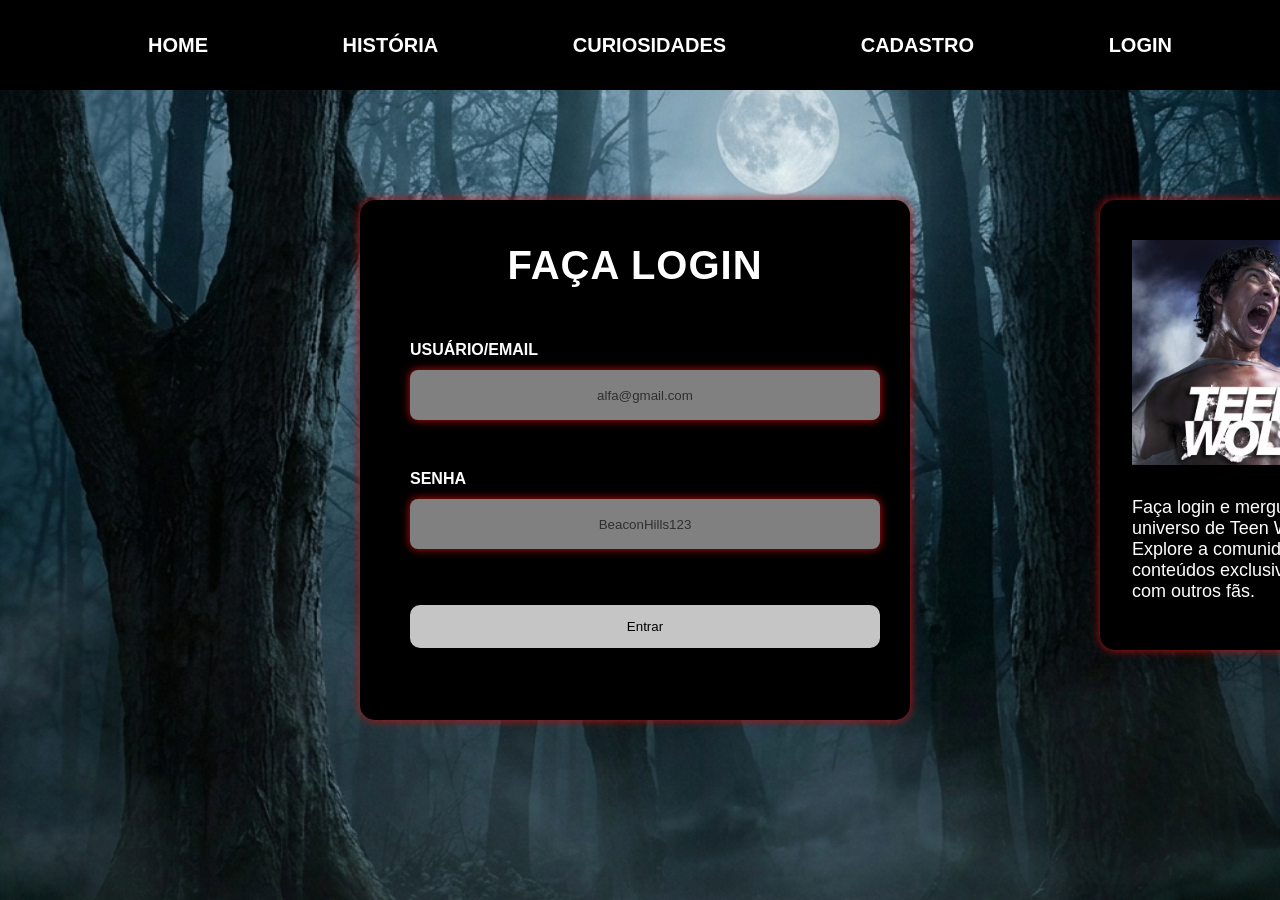
<file: public/dashboard/mural.html>
<!DOCTYPE html>
<html lang="pt-br">

<head>
    <link rel="shortcut icon" href="../assets/icon/icone_teen_wolf.png" type="image/x-icon">
    <meta charset="UTF-8">
    <meta http-equiv="X-UA-Compatible" content="IE=edge">
    <meta name="viewport" content="width=device-width, initial-scale=1.0">
    <title>Universo Teen Wolf | Avisos</title>

    <link rel="stylesheet" href="./../css/dashboards.css">
    <link rel="stylesheet" href="./../css/estilo.css" />
    <link rel="stylesheet" href="./../css/mural.css" />
    <script src="../js/sessao.js"></script>
    <script src="./../js/alerta.js"></script>

    <link rel="preconnect" href="https://fonts.gstatic.com">
    <link
        href="https://fonts.googleapis.com/css2?family=Exo+2:ital,wght@0,100;0,200;0,300;0,400;0,500;0,600;0,700;0,800;0,900;1,100;1,200;1,300;1,400;1,500;1,600;1,700;1,800;1,900&display=swap"
        rel="stylesheet">
</head>

<body onload="validarSessao(), atualizarFeed()" class="fundo_mural">

    <div class="janela">


        <div class="header-left">

            <h1>Universo Teen Wolf</h1>

            <div class="hello">
                <h3>Olá, <span id="b_usuario">usuário</span>!</h3>
            </div>

            <div class="btn-nav">
                    <h3>Fórum da Alcateia</h3>
            </div>

            <div class="btn-nav-white">
                    <a href="quiz.html">
                    <h3>Questionário</h3>
                </a>
            </div>

            <div class="btn-nav-white">
                <a href="./dashboard.html">
                    <h3>Dashboard</h3>
                </a>
            </div>

            <div class="btn-logout" onclick="limparSessao()">
                <h3>Sair</h3>
            </div>

        </div>

        <div class="dash-right">


            <div class="avisos">
                <div id="alerta">
                </div>
                <div class="container">
                    <h1>Publicar mensagem</h1>
                    <div class="div-form">
                        <form id="form_postagem" method="post" onsubmit="return publicar()">
                            <label>
                                Título:
                                <br>
                                <input name="titulo" id="titulo" maxlength="100" type="text">
                            </label>
                            <br>
                            <br>
                            <label>
                                Descrição (máximo de 250 caracteres):
                                <br>
                                <textarea name="descricao" id="textarea_descricao" maxlength="250" rows="5"></textarea>
                            </label>
                            <br>
                            <br>
                            <button>Enviar</button>
                        </form>
                    </div>
                    <h1>Fórum da Alcateia</h1>
                    <div class="div-results">
                        <div id="feed_container" class="feed-container">
                        </div>
                    </div>
                </div>
            </div>
        </div>
    </div>




</body>

</html>

<script>
    
    b_usuario.innerHTML = sessionStorage.NOME_USUARIO;

    function limparFormulario() {
        document.getElementById("form_postagem").reset();
    }

    function publicar() {
        var idUsuario = sessionStorage.ID_USUARIO;

        var corpo = {
            titulo: form_postagem.titulo.value,
            descricao: form_postagem.descricao.value
        }

        fetch(`/avisos/publicar/${idUsuario}`, {
            method: "post",
            headers: {
                "Content-Type": "application/json"
            },
            body: JSON.stringify(corpo)
        }).then(function (resposta) {

            console.log("resposta: ", resposta);

            if (resposta.ok) {
                window.alert("Seu post foi realizado com sucesso");
                window.location = "/dashboard/mural.html";
                limparFormulario();
                finalizarAguardar();
            } else if (resposta.status == 404) {
                window.alert("Deu 404!");
            } else {
                throw ("Houve um erro ao tentar realizar a postagem! Código da resposta: " + resposta.status);
            }
        }).catch(function (resposta) {
            console.log(`#ERRO: ${resposta}`);
            finalizarAguardar();
        });

        return false;

    }

    function editar(idAviso) {
        sessionStorage.ID_POSTAGEM_EDITANDO = idAviso;
        console.log("cliquei em editar - " + idAviso);
        window.alert("Você será redirecionado à página de edição do aviso de id número: " + idAviso);
        window.location = "/dashboard/edicao-aviso.html"

    }

    function deletar(idAviso) {
        console.log("Criar função de apagar post escolhido - ID" + idAviso);
        fetch(`/avisos/deletar/${idAviso}`, {
            method: "DELETE",
            headers: {
                "Content-Type": "application/json"
            }
        }).then(function (resposta) {

            if (resposta.ok) {
                window.alert("Post deletado com sucesso pelo usuario de email: " + sessionStorage.getItem("EMAIL_USUARIO") + "!");
                window.location = "/dashboard/mural.html"
            } else if (resposta.status == 404) {
                window.alert("Deu 404!");
            } else {
                throw ("Houve um erro ao tentar realizar a postagem! Código da resposta: " + resposta.status);
            }
        }).catch(function (resposta) {
            console.log(`#ERRO: ${resposta}`);
        });
    }

    function atualizarFeed() {
        fetch("/avisos/listar").then(function (resposta) {
            if (resposta.ok) {
                if (resposta.status == 204) {
                    var feed = document.getElementById("feed_container");
                    var mensagem = document.createElement("span");
                    mensagem.innerHTML = "Nenhum resultado encontrado."
                    feed.appendChild(mensagem);
                    throw "Nenhum resultado encontrado!!";
                }

                resposta.json().then(function (resposta) {
                    console.log("Dados recebidos: ", JSON.stringify(resposta));

                    var feed = document.getElementById("feed_container");
                    feed.innerHTML = "";
                    for (let i = 0; i < resposta.length; i++) {
                        var publicacao = resposta[i];

                        // criando e manipulando elementos do HTML via JavaScript
                        var divPublicacao = document.createElement("div");
                        var spanID = document.createElement("span");
                        var spanTitulo = document.createElement("span");
                        var spanNome = document.createElement("span");
                        var divDescricao = document.createElement("div");
                        var divButtons = document.createElement("div");
                        var btnEditar = document.createElement("button");
                        var btnDeletar = document.createElement("button");


                        spanID.innerHTML = "ID: <b>" + publicacao.idAviso + "</b>";
                        spanTitulo.innerHTML = "Título: <b>" + publicacao.titulo + "</b>";
                        spanNome.innerHTML = "Autor: <b>" + publicacao.nome + "</b>";
                        divDescricao.innerHTML = "Descrição: <b>" + publicacao.descricao + "</b>";
                        btnEditar.innerHTML = "Editar";
                        btnDeletar.innerHTML = "Deletar";

                        divPublicacao.className = "publicacao";
                        spanTitulo.id = "inputNumero" + publicacao.idAviso;
                        spanNome.className = "publicacao-nome";
                        spanTitulo.className = "publicacao-titulo";
                        divDescricao.className = "publicacao-descricao";

                        divButtons.className = "div-buttons"

                        btnEditar.className = "publicacao-btn-editar"
                        btnEditar.id = "btnEditar" + publicacao.idAviso;
                        btnEditar.setAttribute("onclick", `editar(${publicacao.idAviso})`);

                        btnDeletar.className = "publicacao-btn-editar"
                        btnDeletar.id = "btnDeletar" + publicacao.idAviso;
                        btnDeletar.setAttribute("onclick", `deletar(${publicacao.idAviso})`);

                        divPublicacao.appendChild(spanID);
                        divPublicacao.appendChild(spanNome);
                        divPublicacao.appendChild(spanTitulo);
                        divPublicacao.appendChild(divDescricao);
                        divPublicacao.appendChild(divButtons);
                        divButtons.appendChild(btnEditar);
                        divButtons.appendChild(btnDeletar);
                        feed.appendChild(divPublicacao);
                    }

                    finalizarAguardar();
                });
            } else {
                throw ('Houve um erro na API!');
            }
        }).catch(function (resposta) {
            console.error(resposta);
            finalizarAguardar();
        });
    }

</script>
</file>
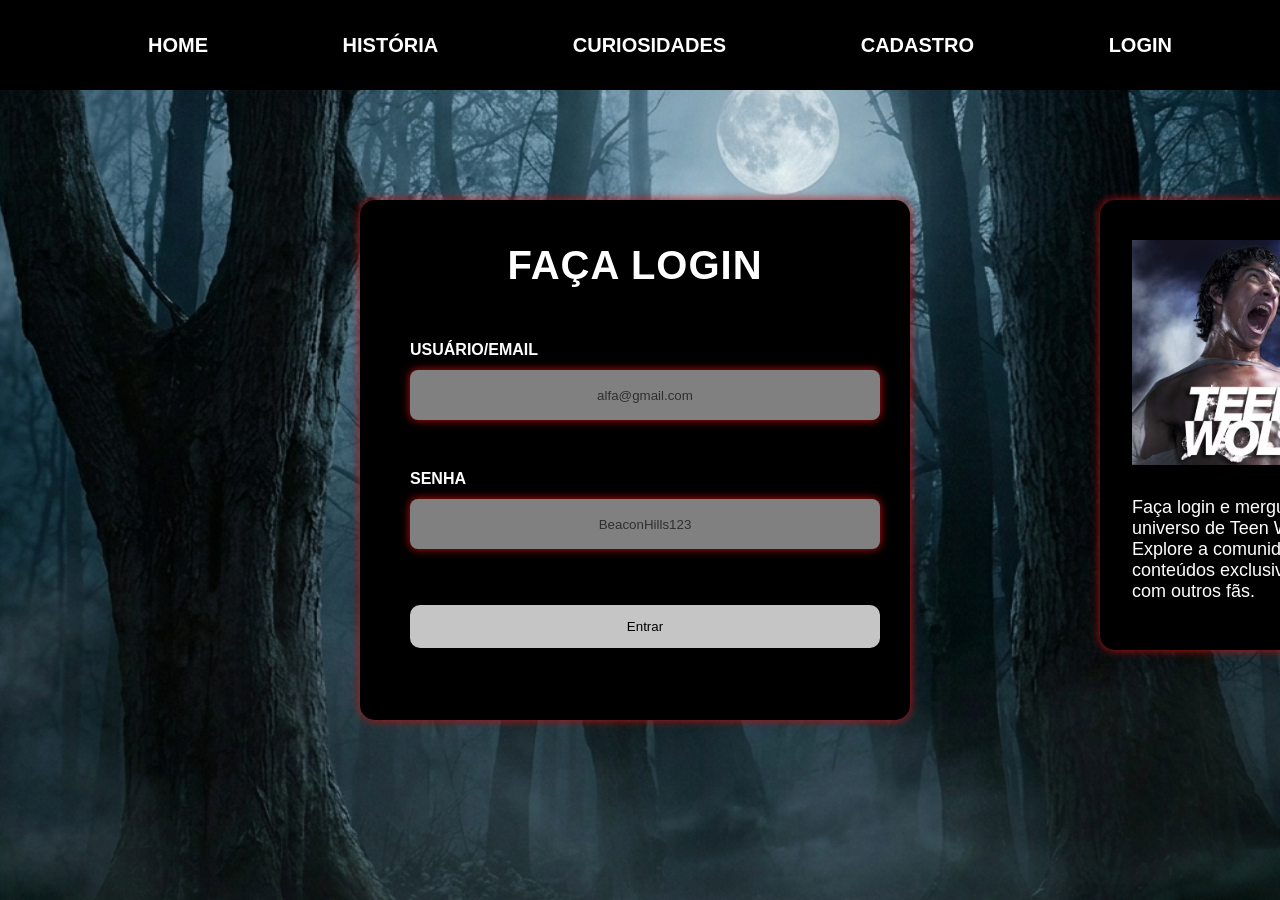
<file: public/dashboard/quiz.html>
<!DOCTYPE html>
<html lang="pt-br">

<head>
    <link rel="shortcut icon" href="../assets/icon/icone_teen_wolf.png" type="image/x-icon">
    <meta charset="UTF-8">
    <meta http-equiv="X-UA-Compatible" content="IE=edge">
    <meta name="viewport" content="width=device-width, initial-scale=1.0">
    <title>Universo Teen Wolf | Avisos</title>

    <link rel="stylesheet" href="./../css/dashboards.css">
    <link rel="stylesheet" href="./../css/estilo.css" />
    <link rel="stylesheet" href="./../css/mural.css" />
    <link rel="stylesheet" href="./../css/quiz.css" />
    <script src="../js/sessao.js"></script>
    <script src="./../js/alerta.js"></script>

    <link rel="preconnect" href="https://fonts.gstatic.com">
    <link
        href="https://fonts.googleapis.com/css2?family=Exo+2:ital,wght@0,100;0,200;0,300;0,400;0,500;0,600;0,700;0,800;0,900;1,100;1,200;1,300;1,400;1,500;1,600;1,700;1,800;1,900&display=swap"
        rel="stylesheet">
</head>


<body onload="validarSessao(), atualizarFeed()" class="fundo_mural">
    <div class="janela">


        <div class="header-left">

            <h1>Universo Teen Wolf</h1>

            <div class="hello">
                <h3>Olá, <span id="b_usuario">usuário</span>!</h3>
            </div>

            <div class="btn-nav-white">
                <a href="mural.html">
                    <h3>Fórum da Alcateia</h3>
                </a>
            </div>

            <div class="btn-nav">
                <h3>Questionário</h3>
            </div>

            <div class="btn-nav-white">
                <a href="./dashboard.html">
                    <h3>Dashboard</h3>
                </a>
            </div>

            <div class="btn-logout" onclick="limparSessao()">
                <h3>Sair</h3>
            </div>

        </div>

        <div id="capa_quiz" class="quiz_principal">
            <div class="quadrado_preto_quiz">
                <div class="palavra_Quiz">Qual criatura sobrenatural é você?</div>
                <div class="quadrado_vermelho_quiz">
                    <div class="paragrafo_quiz">Você acabou de chegar em Beacon Hills, onde mistérios e perigos
                        <br>bizarros
                        dominam a cidade. Responda ao quiz e descubra qual <br>criatura do universo de Teen Wolf mais
                        combina com você!
                    </div>
                    <button id="button_comecar" onclick="comecar()">Iniciar quiz</button>
                    <div class="lobisomem_capa"></div>
                    <div class="besta_capa"></div>
                </div>
            </div>
        </div>

        <div id="pergunta_quiz" class="primeira_quiz" style="display: none;">
            <div class="quadrado_preto_quiz">
                <div id="pergunta" class="pergunta_1">
                    1. Em uma situação de perigo, você:
                </div>
                <div id="respostas" class="respostas_1">

                    <button class="btn"></button>
                    <button class="btn"></button>
                    <button class="btn"></button>
                    <button class="btn"></button>

                </div>
                <div class="imagem_pergunta_1"></div>
            </div>

            <div id="resultado_final" style="display: none;">
                    <div class="quadrado_preto_quiz">

                    </div>
                </div>


</body>

</html>
<script src="../js/quiz.js">

</script>
</file>
<file: public/css/style.css>
body {
    margin: 0;
}

section {
    scroll-margin-top: 110px;
}

.tela_home {
    width: 100vw;
    height: 100vh;
    background-image: url("../assets/imgs/fundo.png");
    background-size: cover;
    background-position: center;
    background-repeat: no-repeat;
    position: relative;
}

.quadrado_preto {
    background-color: black;
    position: absolute;
    top: 10%;
    left: 4%;
    width: 93vw;
    height: 100vh;
}

.imagem_quadrado {
    background-image: url("../assets/imgs/scoot.jpg");
    background-size: cover;
    background-repeat: no-repeat;
    position: absolute;

    top: 24%;
    left: 4%;

    width: 93vw;
    height: 22vh;
}

.topicos {
    position: fixed;
    top: 50px;

    display: flex;
    justify-content: center;
    align-items: center;

    background-color: #000;

    font-family: "Poppins", sans-serif;
    font-size: 20px;

    height: 10%;
    width: 94%;

    z-index: 9999;

}

.topicos-barra {
    display: flex;
    list-style: none;
    justify-content: space-between;
    align-items: center;
    width: 80%;
}

.topicos-barra a {
    text-decoration: none;
    color: #fff;
    font-weight: bold;
}

.bt_home:hover {
    color: rgb(108, 10, 10);
}

.bt_hist:hover {
    color: rgb(108, 10, 10);
}

.bt_cad:hover {
    color: rgb(108, 10, 10);
}

.bt_cur:hover {
    color: rgb(108, 10, 10);
}

.bt_log:hover {
    color: rgb(108, 10, 10);
}

.titulo_home {
    position: absolute;
    color: white;
    font-family: 'Bebas Neue', sans-serif;
    letter-spacing: 1px;
    font-weight: 600;
    font-size: 40px;
    bottom: 38%;
    left: 6%;
}

.paragrafo_home {
    position: absolute;
    color: rgb(204, 204, 204);
    bottom: 19%;
    left: 6%;
    font-size: 20px;
    font-weight: 300;
    font-family: "Poppins", sans-serif;
}

.linha1 {
    border: none;
    width: 2px;
    height: 280px;
    background: linear-gradient(to bottom, rgb(255, 0, 0), rgb(255, 0, 0), transparent);
    position: absolute;
    top: 46%;
    left: 5%;
}

.linha2 {
    border: none;
    width: 2px;
    height: 350px;
    background: linear-gradient(to bottom, transparent, rgba(185, 46, 46, 0.33), rgba(165, 41, 41, 0.695), rgba(185, 46, 46, 0.33), transparent);
    position: absolute;
    top: 50%;
    left: 40%;
}

.episodios {
    position: absolute;
    color: white;
    bottom: 47%;
    left: 41%;
    font-size: 25px;
    font-family: 'Bebas Neue', sans-serif;
    letter-spacing: 1px;
    font-weight: 600;
}

.spoiler {
    position: absolute;
    color: rgb(93, 3, 3);
    bottom: 51%;
    left: 41%;
    font-size: 29px;
    font-family: 'Bebas Neue', sans-serif;
    letter-spacing: 1px;
    font-weight: 600;
}

.imagem_ep_morte {
    background-image: url("../assets/imgs/alissonmorte.png");
    background-size: cover;
    background-repeat: no-repeat;
    position: absolute;
    border: 2px rgb(181, 38, 38);
    box-shadow: 0 0 10px rgb(181, 38, 38);

    top: 52%;
    left: 41%;

    width: 12vw;
    height: 12vh;
}

.titulo_ep_morte {
    position: absolute;
    color: white;
    bottom: 30%;
    left: 41%;
    font-size: 19px;
    font-family: 'Bebas Neue', sans-serif;
    letter-spacing: 1px;
    font-weight: 500;
}

.descricao_ep_morte {
    position: absolute;
    color: rgba(255, 255, 255, 0.776);
    bottom: 20%;
    left: 41%;
    font-size: 14px;
    font-weight: 200;
    font-family: "Poppins", sans-serif;
}

.imagem_ep_motel {
    background-image: url("../assets/imgs/motel.png");
    background-size: cover;
    background-repeat: no-repeat;
    position: absolute;
    border: 2px rgb(181, 38, 38);
    box-shadow: 0 0 10px rgb(181, 38, 38);

    top: 52%;
    left: 58%;

    width: 12vw;
    height: 12vh;
}

.titulo_ep_motel {
    position: absolute;
    color: white;
    bottom: 30%;
    left: 58%;
    font-size: 19px;
    font-family: 'Bebas Neue', sans-serif;
    letter-spacing: 1px;
    font-weight: 500;
}

.descricao_ep_motel {
    position: absolute;
    color: rgba(255, 255, 255, 0.776);
    bottom: 18%;
    left: 58%;
    font-size: 14px;
    font-weight: 200;
    font-family: "Poppins", sans-serif;
}

.imagem_ep_radio {
    background-image: url("../assets/imgs/radio.png");
    background-size: cover;
    background-repeat: no-repeat;
    position: absolute;
    border: 2px rgb(181, 38, 38);
    box-shadow: 0 0 10px rgb(181, 38, 38);

    top: 52%;
    left: 78%;

    width: 12vw;
    height: 12vh;
}

.titulo_ep_radio {
    position: absolute;
    color: white;
    bottom: 30%;
    left: 78%;
    font-size: 19px;
    font-family: 'Bebas Neue', sans-serif;
    letter-spacing: 1px;
    font-weight: 500;
}

.descricao_ep_radio {
    position: absolute;
    color: rgba(255, 255, 255, 0.776);
    bottom: 18%;
    left: 78%;
    font-size: 14px;
    font-weight: 200;
    font-family: "Poppins", sans-serif;
}

.tela_historia {
    width: 100vw;
    height: 100vh;
    background-image: url("../assets/imgs/fundo_resto.png");
    background-size: cover;
    background-position: center;
    background-repeat: no-repeat;
    position: relative;
}

.quadrado_preto_hist {
    background-color: black;
    position: absolute;
    left: 4%;
    width: 93vw;
    height: 100vh;
}

.tituloHistoria {
    position: absolute;
    color: white;
    font-family: 'Bebas Neue', sans-serif;
    letter-spacing: 1px;
    font-weight: 700;
    font-size: 40px;
    bottom: 92%;
    left: 7%;
}


.linha3 {
    border: none;
    width: 2px;
    height: 280px;
    background: linear-gradient(to bottom, transparent, rgb(255, 0, 0), rgb(255, 0, 0));
    position: absolute;
    top: 6%;
    left: 9%;
}

.paragrafo_historia {
    position: absolute;
    color: rgb(204, 204, 204);
    bottom: 60%;
    left: 7%;
    font-size: 20px;
    font-weight: 300;
    font-family: "Poppins", sans-serif;
}

.imagem_historia {
    background-image: url("../assets/imgs/156g3j0nwnh81.jpg");
    background-size: cover;
    background-repeat: no-repeat;
    position: absolute;
    border: 2px rgb(181, 38, 38);
    box-shadow: 0 0 10px rgb(181, 38, 38);

    top: 5%;
    left: 80%;

    width: 13vw;
    height: 35vh;
}

.tituloPersonagens {
    position: absolute;
    color: white;
    font-family: 'Bebas Neue', sans-serif;
    letter-spacing: 1px;
    font-weight: 700;
    font-size: 43px;
    bottom: 45%;
    left: 36%;
}

.img_scoot {
    background-image: url("../assets/imgs/scoot.jpeg");
    background-size: cover;
    background-repeat: no-repeat;
    position: absolute;
    border: 2px rgb(181, 38, 38);
    box-shadow: 0 0 10px rgb(181, 38, 38);

    top: 62%;
    left: 10%;

    width: 12vw;
    height: 25vh;
}

.descricao_scoot {
    position: absolute;
    color: rgba(255, 255, 255, 0.776);
    top: 89%;
    left: 10%;
    font-size: 18px;
    font-weight: 400;
    font-family: "Poppins", sans-serif;
}

.img_stiles {
    background-image: url("../assets/imgs/Stiles.jpeg");
    background-size: cover;
    background-repeat: no-repeat;
    position: absolute;
    border: 2px rgb(181, 38, 38);
    box-shadow: 0 0 10px rgb(181, 38, 38);

    top: 62%;
    left: 44%;

    width: 12vw;
    height: 25vh;
}

.descricao_stiles {
    position: absolute;
    color: rgba(255, 255, 255, 0.776);
    top: 89%;
    left: 45%;
    font-size: 18px;
    font-weight: 400;
    font-family: "Poppins", sans-serif;
}

.img_lydia {
    background-image: url("../assets/imgs/lidia.jpeg");
    background-size: cover;
    background-repeat: no-repeat;
    position: absolute;
    border: 2px rgb(181, 38, 38);
    box-shadow: 0 0 10px rgb(181, 38, 38);

    top: 62%;
    left: 62%;

    width: 12vw;
    height: 25vh;
}

.descricao_lydia {
    position: absolute;
    color: rgba(255, 255, 255, 0.776);
    top: 89%;
    left: 62%;
    font-size: 18px;
    font-weight: 400;
    font-family: "Poppins", sans-serif;
}

.img_derek {
    background-image: url("../assets/imgs/derek.jpeg");
    background-size: cover;
    background-repeat: no-repeat;
    position: absolute;
    border: 2px rgb(181, 38, 38);
    box-shadow: 0 0 10px rgb(181, 38, 38);

    top: 62%;
    left: 80%;

    width: 12vw;
    height: 25vh;
}

.descricao_derek {
    position: absolute;
    color: rgba(255, 255, 255, 0.776);
    top: 89%;
    left: 80%;
    font-size: 18px;
    font-weight: 400;
    font-family: "Poppins", sans-serif;
}

.img_alisson {
    background-image: url("../assets/imgs/alisson.jpeg");
    background-size: cover;
    background-repeat: no-repeat;
    position: absolute;
    border: 2px rgb(181, 38, 38);
    box-shadow: 0 0 10px rgb(181, 38, 38);

    top: 62%;
    left: 27%;

    width: 12vw;
    height: 25vh;
}

.descricao_alisson {
    position: absolute;
    color: rgba(255, 255, 255, 0.776);
    top: 89%;
    left: 27%;
    font-size: 18px;
    font-weight: 400;
    font-family: "Poppins", sans-serif;
}


.tela_curiosidades {
    width: 100vw;
    height: 100vh;
    background-image: url("../assets/imgs/fundo_resto.png");
    background-size: cover;
    background-position: center;
    background-repeat: no-repeat;
    position: relative;
}

.quadrado_preto_curiosidades {
    background-color: black;
    position: absolute;
    left: 4%;
    width: 93vw;
    height: 100vh;
}


.tituloCuriosidades {
    position: absolute;
    color: white;
    font-family: 'Bebas Neue', sans-serif;
    letter-spacing: 1px;
    font-weight: 700;
    font-size: 53px;
    bottom: 84%;
    left: 40%;
}

.linha4 {
    border: none;
    width: 2px;
    height: 785px;
    background: linear-gradient(to bottom, transparent, rgba(207, 7, 7, 0.685), rgba(243, 0, 0, 0.795), rgba(207, 7, 7, 0.685), transparent);
    position: absolute;
    top: 14%;
    left: 50%;
}

.cur_scoot {
    background-image: url("../assets/imgs/cur_scoot.jpg");
    background-size: cover;
    background-repeat: no-repeat;
    position: absolute;

    top: 17%;
    left: 5%;

    width: 13vw;
    height: 20vh;
}

.card_cur_scott {
    background-color: #5045456c;
    position: absolute;
    top: 15%;
    left: 3%;
    width: 40vw;
    height: 25vh;
}

.descricao_cur_scoot {
    position: absolute;
    color: rgba(255, 255, 255, 0.776);
    bottom: 67%;
    left: 21%;
    font-size: 18px;
    font-weight: 200;
    font-family: "Poppins", sans-serif;
}

.fonte_cur_scott a {
    position: absolute;
    color: rgba(189, 1, 1, 0.776);
    bottom: 63%;
    left: 21%;
    font-size: 14px;
    font-weight: 200;
    font-family: "Poppins", sans-serif;
    text-decoration: none;
}

.card_cur_dylan {
    background-color: #5045456c;
    position: absolute;
    top: 43%;
    left: 3%;
    width: 40vw;
    height: 25vh;
}

.cur_dylan {
    background-image: url("../assets/imgs/cur_dylan1.jpg");
    background-size: cover;
    background-repeat: no-repeat;
    position: absolute;

    top: 45%;
    left: 5%;

    width: 13vw;
    height: 20vh;
}

.descricao_cur_dylan {
    position: absolute;
    color: rgba(255, 255, 255, 0.776);
    bottom: 39%;
    left: 21%;
    font-size: 18px;
    font-weight: 200;
    font-family: "Poppins", sans-serif;
}

.fonte_cur_dylan a {
    position: absolute;
    color: rgba(189, 1, 1, 0.776);
    bottom: 35%;
    left: 21%;
    font-size: 14px;
    font-weight: 200;
    font-family: "Poppins", sans-serif;
    text-decoration: none;
}


.card_cur_antiga {
    background-color: #5045456c;
    position: absolute;
    top: 72%;
    left: 3%;
    width: 40vw;
    height: 25vh;
}

.cur_antiga {
    background-image: url("../assets/imgs/cur_antiga.jpg");
    background-size: cover;
    background-repeat: no-repeat;
    position: absolute;

    top: 74%;
    left: 5%;

    width: 13vw;
    height: 20vh;
}

.descricao_cur_antiga {
    position: absolute;
    color: rgba(255, 255, 255, 0.776);
    bottom: 10%;
    left: 21%;
    font-size: 18px;
    font-weight: 200;
    font-family: "Poppins", sans-serif;
}

.fonte_cur_antiga a {
    position: absolute;
    color: rgba(189, 1, 1, 0.776);
    bottom: 6%;
    left: 21%;
    font-size: 14px;
    font-weight: 200;
    font-family: "Poppins", sans-serif;
    text-decoration: none;
}

.card_cur_maquiagem {
    background-color: #5045456c;
    position: absolute;
    top: 72%;
    left: 54%;
    width: 40vw;
    height: 25vh;
}

.cur_maquiagem {
    background-image: url("../assets/imgs/cur_maquiagem.jpg");
    background-size: cover;
    background-repeat: no-repeat;
    position: absolute;

    top: 75%;
    left: 56%;

    width: 13vw;
    height: 20vh;
}

.descricao_cur_maquiagem {
    position: absolute;
    color: rgba(255, 255, 255, 0.776);
    bottom: 9%;
    left: 72%;
    font-size: 18px;
    font-weight: 200;
    font-family: "Poppins", sans-serif;
}

.fonte_cur_maquiagem a {
    position: absolute;
    color: rgba(189, 1, 1, 0.776);
    bottom: 5%;
    left: 72%;
    font-size: 14px;
    font-weight: 200;
    font-family: "Poppins", sans-serif;
    text-decoration: none;
}

.card_cur_gorila {
    background-color: #5045456c;
    position: absolute;
    top: 43%;
    left: 54%;
    width: 40vw;
    height: 25vh;
}

.cur_gorila {
    background-image: url("../assets/imgs/cur_gorila.jpg");
    background-size: cover;
    background-repeat: no-repeat;
    position: absolute;

    top: 46%;
    left: 56%;

    width: 13vw;
    height: 20vh;
}

.descricao_cur_gorila {
    position: absolute;
    color: rgba(255, 255, 255, 0.776);
    bottom: 40%;
    left: 72%;
    font-size: 18px;
    font-weight: 200;
    font-family: "Poppins", sans-serif;
}

.fonte_cur_gorila a {
    position: absolute;
    color: rgba(189, 1, 1, 0.776);
    bottom: 34%;
    left: 72%;
    font-size: 14px;
    font-weight: 200;
    font-family: "Poppins", sans-serif;
    text-decoration: none;
}

.card_cur_jack {
    background-color: #5045456c;
    position: absolute;
    top: 15%;
    left: 54%;
    width: 40vw;
    height: 25vh;
}

.cur_jack {
    background-image: url("../assets/imgs/cur_jack_copia.jpg");
    background-size: cover;
    background-repeat: no-repeat;
    position: absolute;

    top: 18%;
    left: 56%;

    width: 13vw;
    height: 20vh;
}

.descricao_cur_jack {
    position: absolute;
    color: rgba(255, 255, 255, 0.776);
    bottom: 64%;
    left: 72%;
    font-size: 18px;
    font-weight: 200;
    font-family: "Poppins", sans-serif;
}

.fonte_cur_jack a {
    position: absolute;
    color: rgba(189, 1, 1, 0.776);
    bottom: 62%;
    left: 72%;
    font-size: 14px;
    font-weight: 200;
    font-family: "Poppins", sans-serif;
    text-decoration: none;
}
</file>
<file: public/css/style_login.css>
body {
    margin: 0;
}

.tela_login {
    width: 100vw;
    height: 100vh;
    overflow: hidden;
    background-image: url("../assets/imgs/fundo.png");
    background-size: cover;
    background-position: center;
    background-repeat: no-repeat;
    position: relative;
}

.tela_cadastro {
    width: 100vw;
    height: 100vh;
    overflow: hidden;
    background-image: url("../assets/imgs/fundo.png");
    background-size: cover;
    background-position: center;
    background-repeat: no-repeat;
    position: relative;
}


.barra_login {
    position: absolute;
    display: flex;
    justify-content: center;
    align-items: center;
    background-color: #000;
    font-family: "Poppins", sans-serif;
    font-size: 20px;
    height: 10%;
    width: 100%;
}

.topicos_login {
    display: flex;
    list-style: none;
    justify-content: space-between;
    align-items: end;
    width: 80%;
}

.topicos_login a {
    text-decoration: none;
    color: #fff;
    font-weight: bold;
}

.bt_home:hover {
    color: rgb(108, 10, 10);
}

.bt_hist:hover {
    color: rgb(108, 10, 10);
}

.bt_cad:hover {
    color: rgb(108, 10, 10);
}

.bt_cur:hover {
    color: rgb(108, 10, 10);
}

.bt_log:hover {
    color: rgb(108, 10, 10);
}

.box_login {
    position: relative;
    transform: translate(360px, 200px);
    background-color: black;
    padding: 50px;
    border-radius: 15px;
    height: 420px;
    width: 450px;
    border: 2px rgb(194, 16, 16);
    box-shadow: 0 0 10px rgb(194, 16, 16);
    text-align: center;
    align-items: flex-start;
    gap: 10px;
}

.box_cadastro {
    position: relative;
    transform: translate(900px, 170px);
    background-color: black;
    padding: 50px;
    border-radius: 15px;
    height: 540px;
    width: 490px;
    border: 2px rgb(194, 16, 16);
    box-shadow: 0 0 10px rgb(194, 16, 16);
    align-items: flex-start;
    gap: 10px;
}

.tituloLogin {
    color: white;
    font-size: 40px;
    font-family: 'Bebas Neue', sans-serif;
    letter-spacing: 1px;
    font-weight: 700;
    transform: translate(0, -40px);
}

.tituloCadastro {
    color: white;
    font-size: 38px;
    font-family: 'Bebas Neue', sans-serif;
    letter-spacing: 1px;
    font-weight: 700;
    margin-top: 10px;
    transform: translate(18px, -30px);
}

.topo {
    color: white;
    font-family: 'Bebas Neue', sans-serif;
    font-weight: 700;
    text-align: start;
    align-items: start;
    transform: translate(0, -20px);
}

.topo1 {
    color: white;
    font-family: 'Bebas Neue', sans-serif;
    font-weight: 700;
    text-align: start;
    align-items: start;
    position: relative;
    top: -25px;
}


.ipt {
    width: 100%;
    padding: 10px;
    border-radius: 8px;
    border: none;
    height: 30px;
    background-color: gray;
    box-shadow: 0 0 10px rgb(194, 16, 16);
    transform: translate(0, -25px);
}

.ipt1 {
    width: 100%;
    padding: 10px;
    border-radius: 8px;
    border: none;
    height: 30px;
    background-color: gray;
    box-shadow: 0 0 10px rgb(194, 16, 16);
    margin-bottom: 5px;
    transform: translate(0, -10px);
}

::placeholder {
    color: rgba(0, 0, 0, 0.639);
}

#button_registro {
    top: 90%;
}

#button_validar {
    gap: 10px;
    background-color: #ffffffc5;
    border-radius: 10px;
    width: 470px;
    height: 43px;
    border: none;
    margin-top: 30px;
    transform: translate(0, -28px);
}

#button_registro {
    gap: 10px;
    background-color: #ffffffc5;
    border-radius: 10px;
    width: 500px;
    height: 40px;
    border: none;
    margin-top: -25px;
}

#ir_cadastro {
    background-color: transparent;
    color: #fff;
    border: none;
    margin-top: 40px;
}

.box_imagem_login {
    position: relative;
    transform: translate(1100px, -320px);
    background-color: black;
    padding: 50px;
    border-radius: 15px;
    height: 350px;
    width: 250px;
    border: 2px rgb(194, 16, 16);
    box-shadow: 0 0 10px rgb(194, 16, 16);
    text-align: center;
    align-items: flex-start;
    gap: 10px;
}

.box_imagem_cadastro {
    position: relative;
    transform: translate(400px, -470px);
    background-color: black;
    padding: 50px;
    border-radius: 15px;
    height: 350px;
    width: 250px;
    border: 2px rgb(194, 16, 16);
    box-shadow: 0 0 10px rgb(194, 16, 16);
    text-align: center;
    align-items: flex-start;
    gap: 10px;
}

.imagem_login {
    background-image: url("../assets/imgs/tela_login.png");
    background-size: cover;
    background-repeat: no-repeat;

    width: 15vw;
    height: 25vh;

    transform: translate(-18px, -10px);
}

.imagem_cadastro {
    background-image: url("../assets/imgs/427cc7e2cd3b678f52f72ee6bfe5282d.jpg");
    background-size: cover;
    background-repeat: no-repeat;

    width: 15vw;
    height: 29vh;

    transform: translate(-18px, -23px);
}

.paragrafo_login {
    color: rgb(255, 255, 255);
    font-size: 18px;
    font-weight: 200;
    font-family: "Poppins", sans-serif;
    text-align: left;
    transform: translate(-18px, 4px);
    width: 300px;
}

.paragrafo_cadastro {
    color: rgb(255, 255, 255);
    font-size: 18px;
    font-weight: 200;
    font-family: "Poppins", sans-serif;
    text-align: left;
    transform: translate(-18px, 4px);
    width: 300px;
}

.acesso {
    display: flex;
    justify-content: center;
    align-items: center;

    width: 100%;
    text-align: center;


    color: white;
    background-color: transparent;
    border: none;

}
</file>
<file: public/css/estilo.css>
@import url('https://fonts.googleapis.com/css2?family=Barlow:ital,wght@0,100;0,200;0,300;0,400;0,500;0,600;0,700;0,800;0,900;1,100;1,200;1,300;1,400;1,500;1,600;1,700;1,800;1,900&display=swap');

body {
  margin: 0;
  padding: 0;
  font-family: 'Barlow', 'Segoe UI', 'Segoe UI', Tahoma, Geneva, Verdana, sans-serif;
  background-color: black;
}

:root {
  --tamanho-header: 80px;
  --tamanho-banner: calc(100vh - var(--tamanho-header) - var(--tamanho-footer) - 2px);
  --tamanho-simulador: calc(100vh - var(--tamanho-header) - var(--tamanho-footer) - 2px);
  --tamanho-login: calc(100vh - var(--tamanho-header) - var(--tamanho-footer) - 2px);
  --tamanho-footer: 65px;
}

.container {
  display: flex;
  width: 90%;
  margin: auto;
  margin-left: 20px;
}

.header {
  height: var(--tamanho-header);
  border-bottom: 2px solid #32b9cd;
}

.header .container {
  justify-content: space-between;
  align-items: center;
  height: 100%;
}

.header a {
  text-decoration: none;
  color: #e3b062;
}

.agora {
  font-weight: 800;
}

.navbar {
  width: 300px;
  display: flex;
  align-items: center;
  justify-content: space-between;
  list-style: none;
  color: #e3b062;
}

.titulo {
  color: #232525;
  width: fit-content;
  font-weight: 500;
}

.header h1 {
  margin: 0;
}

/* BANNER */

.banner {
  height: var(--tamanho-banner);
  color: white;
  background-image: url('../assets/imgs/bg-jelly-fish-para-home.png');
  background-size: cover;
}

.banner .container {
  justify-content: center;
  align-items: center;
  height: 100%;
}

.banner .container p {
  width: 50%;
  margin: 0;
  padding: 0;
  font-size: 36px;
}

.banner .container span {
  font-weight: 800;
}

/* MISSÃO VISÃO VALORES */

.social {
  background-color: #e5e5e5;
  display: flex;
}

.social .container {
  justify-content: center;
}

.box img {
  width: 170px;
}

.social .container .boxes {
  display: flex;
  justify-content: space-between;
  width: 100%;
  padding: 30px 0;
}

.social p {
  text-align: center;
}

.box {
  display: flex;
  flex-direction: column;
  align-items: center;
}

/* FOOTER */

.footer {
  background-color: #32b9cd;
  height: 150px;
  color: #fff;
  display: flex;
  font-size: 15px;
}

.footer .container {
  justify-content: center;
  text-align: center;
}

.footer .container .version {
  font-size: 12px;
}

/* LOGIN */

.login {
  height: var(--tamanho-login);
  background-image: url('../assets/imgs/bg-jelly-fish-para-home.png');
  background-size: cover;
}

.login .container {
  justify-content: center;
  align-items: center;
  height: 100%;
}

.card {
  width: 50%;
  background-color: #e5e5e5;
  border-radius: 10px;
  display: flex;
  align-items: center;
  justify-content: space-evenly;
  color: palevioletred;
  flex-direction: column;
  height: fit-content;
  padding: 20px 0;
}

.card h2 {
  margin: 0;
  font-size: 30px;
}

.formulario {
  display: flex;
  height: 90%;
  width: 80%;
  justify-content: space-around;
  flex-direction: column;
}

.formulario span {
  font-size: 15px;
  font-weight: 800;
}

.formulario input {
  border: 2px solid #32b9cd;
  text-align: center;
  border-radius: 10px;
  margin: 0;
}

.formulario select {
  border: 2px solid #32b9cd;
  background-color: white;
  color: gray;
  height: 36px;
  text-align: center;
  border-radius: 10px;
  margin: 0;
}

.campo {
  display: flex;
  flex-direction: column;
  justify-content: start;
  padding: 5px 0;
}

.botao {
  cursor: pointer;
  font-family: "Barlow", sans-serif;
  border: 0;
  border-radius: 5px;
  font-weight: 600;
  font-size: 18px;
  color: #fff;
  background-color: #ED145B;
  width: 120px;
  height: 30px;
  align-self: center;
  margin-top: 20px;
}

.loading-div {
  width: 50px;
  display: none;
}

.loading-div img {
  height: 50px;
  width: 50px;
}

#div_erros_login {
  display: none
}

/* FORMULARIO */

.alerta_erro {
  display: flex;
  justify-content: flex-end;
}

.card_erro {
  display: none;
  background-color: #000000;
  color: rgb(255, 253, 253);
  width: 230px;
  position: fixed;
  border-radius: 10px;
  border: #5f0606 3px solid;
  padding: 10px;
  margin-right: 10%;
  transform: translate(40px, 100px);
}

.card_erro #mensagem_erro {
  font-weight: 500;
  font-size: 20px;
}

.formulario .tipo_campo {
  font-size: 20px;
  font-weight: 600 !important;
}

.formulario {
  display: flex;
  flex-direction: column;
}

input {
  margin-bottom: 10px;
  border: 2px solid #900202cb;
  padding: 10px;
  text-align: center;
  border-radius: 10px;
  background-color: #000000da;
  color: white;
}

.btn {
  font-family: "Barlow", sans-serif;
  border: 0;
  border-radius: 5px;
  font-weight: 600;
  font-size: 18px;
  padding: 10px 15px;
  color: white;
  background-color: #ED145B;
  width: 120px;
  align-self: center;
  margin-top: 5px;
}

.loading-div {
  width: 50px;
  margin: auto;
  display: none;
}

.loading-div img {
  height: 50px;
  width: 50px;
}

/* SIMULADOR */

.simulador {
  color: white;
}

.simulador .container {
  flex-direction: column;
  overflow: scroll;
  height: var(--tamanho-simulador);
}

/* ALERTA */

#alerta {
  position: absolute;
  right: 0;
  bottom: 0;
}

.mensagem-alarme {
  background-color: white;
  border-radius: 5px;
  width: 300px;
  height: 80px;
  margin: 10px;
  padding: 10px 0;
  display: flex;
  justify-content: space-evenly;
  align-items: center;
}

.mensagem-alarme h3 {
  font-size: 14px;
  margin: 0;
}

.mensagem-alarme .informacao {
  width: 66%;
}

.alarme-sino {
  width: 48px;
  height: 48px;
  animation-name: bell;
  animation-duration: 4s;
  background-image: url('https://cdn-icons-png.flaticon.com/512/1157/1157000.png');
  background-size: cover;
  animation-iteration-count: infinite;
}

@keyframes bell {
  0% {
    transform: rotate(25deg)
  }

  25% {
    transform: rotate(-25deg)
  }

  50% {
    transform: rotate(25deg)
  }

  75% {
    transform: rotate(-25deg)
  }

  100% {
    transform: rotate(25deg)
  }
}
</file>
<file: public/css/dashboards.css>
/* pagina mural */

@import url('https://fonts.googleapis.com/css2?family=Barlow:ital,wght@0,100;0,200;0,300;0,400;0,500;0,600;0,700;0,800;0,900;1,100;1,200;1,300;1,400;1,500;1,600;1,700;1,800;1,900&display=swap');

body {
  margin: 0;
  padding: 0;
  font-family: 'Barlow', 'Segoe UI', 'Segoe UI', Tahoma, Geneva, Verdana, sans-serif;
}

.label-captura {
  display: flex;
  justify-content: center;
}

.dash-right .avisos {
  width: 100%;
  color: rgb(216, 216, 216);
  font-family: 'Barlow', 'Segoe UI', 'Segoe UI', Tahoma, Geneva, Verdana, sans-serif;
}

.dash-right .avisos .container {
  display: flex;
  flex-direction: column;
  align-items: center;
}

.dash-right .avisos .container .div-form {
  width: 95%;
}

.dash-right .avisos .container .div-form #form_postagem {
  width: 95%;
}

.dash-right .avisos .div-form label {
  width: 95%;
}

.dash-right .avisos .div-form input {
  width: 95%;
  border-radius: 5px;
}

.dash-right .avisos .div-form textarea {
  width: 97%;
  border: 3px solid #900202cb;
  background-color: rgba(0, 0, 0, 0.866);
  border-radius: 5px;
  color: white;
}

.dash-right .avisos .div-form button {
  cursor: pointer;
  font-family: 'Barlow', 'Segoe UI', 'Segoe UI', Tahoma, Geneva, Verdana, sans-serif;
  border: 0;
  border-radius: 5px;
  font-weight: 600;
  font-size: 18px;
  padding: 10px 15px;
  color: rgb(255, 255, 255);
  background-color: #900202cb;
  width: 120px;
}

.publicacao-btn-editar {
  cursor: pointer;
  font-family: 'Barlow', 'Segoe UI', 'Segoe UI', Tahoma, Geneva, Verdana, sans-serif;
  border: 0;
  border-radius: 5px;
  font-weight: 600;
  font-size: 14px;
  padding: 5px 8px;
  color: white;
  background-color: #900202cb;
  width: 80px;
}

.publicacao {
  display: flex;
  flex-wrap: wrap;
  align-content: stretch;
  flex-direction: column;
  justify-content: center;
  align-items: stretch;
  border-bottom: 3px solid #900202cb;
  padding: 20px;
}

.publicacao>*:not(:last-child) {
  padding: 0 0 10px 0;
}

.div-results {
  width: 100%;
}

.div-results .feed-container {
  background-color: #050505e7;
  border-radius: 5px;
  margin-bottom: 80px;
  margin-left: 30px;
  width: 88%;
}

.div-buttons {
  display: flex;
  justify-content: flex-end;
}

.div-buttons>* {
  margin-left: 30px;
}

/* pagina graficos */

.dash-header {
  background-color: #212124;
}

.dash {
  width: 80%;
  position: relative;
  top: 0;
  left: 20%;
  background-color: #161618;
  height: 100vh;
  overflow: auto;
}

.area-parametros-alerta {
  /* border: 2px solid pink; */
  display: flex;
  flex-direction: column;
  width: 70%;
  margin: auto;
  margin-top: 10px;
  background-color: #212124;
}

.area-parametros-alerta .titulo-legenda {
  color: white;
  font-weight: 600;
  width: fit-content;
  margin: 10px 20px;
}

.parametros-alerta {
  display: flex;
  width: 100%;
}

.item-regua {
  width: 20%;
  text-align: center;
  height: 80px;
  display: flex;
  flex-direction: column;
  justify-content: center;
  align-self: center;
}

.item-regua p {
  margin: 0;
  font-weight: 500;
}

.item-regua p:nth-child(2) {
  font-weight: 800;
}

.perigo-frio {
  background-color: #5c6bc0;
}

.perigo-quente {
  background-color: #ff7043;
}

.alerta-frio {
  background-color: #42a5f5;
}

.alerta-quente {
  background-color: #ffee58;
}

.ideal {
  background-color: #9ccc65;
}

.cards {
  display: flex;
  flex-wrap: wrap;
  justify-content: center;
  height: 450px;
  width: 100%;
  align-items: center;
  color: white;
}

.card-aquario {
  margin: 2%;
  min-width: 40%;
  max-width: 50%;
  width: fit-content;
  flex-wrap: wrap;
  display: flex;
  /* text-align: center; */
  height: 180px;
  /* justify-content: right; */
  background-color: #212124;
  font-size: 20px;
}

.card-aquario h1 {
  width: fit-content;
}

.card-aquario p {
  margin: 0;
  font-size: 50px;
  font-weight: lighter;
  text-align: left;
}

.desc-aquario {
  display: flex;
  flex-direction: row;
  align-items: center;
  width: 100%;
}

.desc-aquario .cor-alerta {
  width: 30px;
}

.title-aquario {
  width: 100%;
}


.cards h1 {
  font-size: 22px;
  border-bottom: solid white 1px;
  text-align: left;
  font-weight: lighter;
  margin: 20px;
}

.temperatura,
.umidade {
  margin: 5px;
  margin-left: 20px;
  width: 75%;
}

.cor-alerta {
  width: 13%;
  height: 30%;
  border-radius: 50%;
  display: inline-block;
}

.btns-dash {
  display: flex;
  align-items: center;
  justify-content: center;
  margin-top: 30px;
  flex-wrap: wrap;
  padding: 0 30% 0 30%;
}

.graph {
  width: 70%;
  margin: auto;
  padding-top: 10px;
}

.tituloGraficos {
  color: rgb(216, 216, 216);
  display: flex;
  justify-content: center;
}

.btn-chart {
  font-family: 'Barlow', 'Segoe UI', 'Segoe UI', Tahoma, Geneva, Verdana, sans-serif;
  border: 0;
  font-weight: 600;
  font-size: 18px;
  padding: 10px 15px;
  color: #e6005a;
  background-color: white;
  margin: 5px;
  border-radius: 3px;
  cursor: pointer
}

.btn-pink {
  color: white;
  background-color: #e6005a;
}

.btn-white {
  color: #e6005a;
  background-color: white;

}

.label-captura {
  height: 80px;
}

.display-none {
  display: none;
}

.display-flex {
  display: flex;
}

.display-block {
  display: block;
}

canvas {
  width: 100% !important;
  height: 100% !important;
}

/* PAGINA DOS GRÁFICOS 2023 */

.janela {
  display: flex;
  /* width: 100vw; */
}

.header-left a {
  text-decoration: none;
  color: white;
}

.header-left {
  position: fixed;
  top: 0;
  left: 0;
  z-index: 999;
  height: 100vh;
  width: 20%;
  display: flex;
  flex-direction: column;
  justify-content: space-evenly;
  align-items: center;
  border-right: 3px solid #000000;
  background-color: #0000009d;
}

.dash-right {
  display: flex;
  width: 100%;
  height: fit-content;
  background-color: transparent;
  position: relative;
  top: 0;
  left: 25%;
  margin-left: 95px;
  height: 100vh;
  overflow: auto;
}

.header-left h1 {
  color: #7e0000;
  font-family: "Poppins", sans-serif;
  font-weight: 700;
}

.hello {
  width: 100%;
  display: flex;
  justify-content: center;
}

.hello h3 {
  color: #ffffff;
  font-weight: 300;
  font-size: 1.2rem;
  font-family: "Poppins", sans-serif;
}

.hello h3 span {
  font-weight: 700;
}

.btn-nav {
  width: 40%;
  color: white;
  background-color: #900202cb;
  border-radius: 5px;
  text-align: center;
  padding: 2% 5%;
}

.btn-nav-white {
  width: 40%;
  background-color: white;
  border: 3px solid #900202cb;
  border-radius: 5px;
  text-align: center;
  padding: 2% 5%;
}

.btn-nav-white h3 {
  color: #900202cb;
  padding: 0;
  margin: 0;
}

.btn-nav h3,
.btn-logout h3 {
  margin: 0;
  padding: 0;
}

.btn-logout {
  margin: 0;
  padding: 0;
  width: 20%;
  background-color: #2a2c2c;
  color: white;
  border-radius: 10px;
  text-align: center;
  padding: 10px 15px;
  margin-bottom: 100px;
  cursor: pointer;
}

.fundo_mural{
 width: 100vw;
    height: 100vh;
    background-image: url("../assets/imgs/Fundo_mural.png");
    background-size: cover;
    background-position: center;
    background-repeat: no-repeat;
    position: relative;
}
</file>
<file: public/css/mural.css>
.janela {
    display: flex;
    /* width: 100vw; */
}

.header-left a {
    text-decoration: none;
    color: white;
}

.header-left {
    position: fixed;
    top: 0;
    left: 0;
    z-index: 999;
    height: 100vh;
    width: 20%;
    display: flex;
    flex-direction: column;
    justify-content: space-evenly;
    align-items: center;
    border-right: 3px solid #000000;
    background-color: #0000009d;
}

.header-left h1 {
    color: #7e0000;
    font-family: "Poppins", sans-serif;
    font-weight: 700;
}

.hello {
    width: 100%;
    display: flex;
    justify-content: center;
}

.hello h3 {
    color: #ffffff;
    font-weight: 300;
    font-size: 1.2rem;
    font-family: "Poppins", sans-serif;
}

.hello h3 span {
    font-weight: 700;
}

.btn-nav {
    width: 40%;
    color: white;
    background-color: #900202cb;
    border-radius: 5px;
    text-align: center;
    padding: 2% 5%;
}

.btn-nav-white {
    width: 40%;
    background-color: white;
    border: 3px solid #900202cb;
    border-radius: 5px;
    text-align: center;
    padding: 2% 5%;
}

.btn-nav-white h3 {
    color: #900202cb;
    padding: 0;
    margin: 0;
}

.btn-nav h3,
.btn-logout h3 {
    margin: 0;
    padding: 0;
}

.btn-logout {
    margin: 0;
    padding: 0;
    width: 20%;
    background-color: #2a2c2c;
    color: white;
    border-radius: 10px;
    text-align: center;
    padding: 10px 15px;
    margin-bottom: 100px;
    cursor: pointer;
}

.fundo_mural {
    width: 100vw;
    height: 100vh;
    background-image: url("../assets/imgs/Fundo_mural.png");
    background-size: cover;
    background-position: center;
    background-repeat: no-repeat;
    position: relative;
}

.dash-right {
  display: flex;
  width: 70%;
  height: fit-content;
  background-color: transparent;
  position: relative;
  top: 0;
  left: 25%;
  height: 100vh;
  overflow: auto;
}
</file>
<file: public/css/quiz.css>
.quadrado_preto_quiz {
    background-color: #0d0d0dee;
    position: relative;
    width: 65vw;
    height: 80vh;
    margin-left: 560px;
    margin-top: 90px;
    border-radius: 25px;

    border: 2px solid rgba(121, 11, 11, 0.633);
    box-shadow: 0 0 20px rgba(121, 11, 11, 0.633);
}

.palavra_Quiz {
    color: rgb(250, 249, 249);

    font-family: 'Bebas Neue', sans-serif;
    letter-spacing: 2px;
    font-weight: 700;
    font-size: 60px;

    text-align: center;

    margin-top: 50px;
    margin-left: 20px;
}

.quadrado_vermelho_quiz {
    background-color: rgba(121, 11, 11, 0.633);

    width: 55vw;
    height: 48vh;

    border-radius: 30px;

    display: flex;
    flex-direction: column;
    justify-content: center;
    align-items: center;

    padding: 50px;
    margin-left: 45px;
    margin-top: 30px;

    gap: 50px;

    box-shadow: inset 0 0 30px rgba(0, 0, 0, 0.5);
}

.paragrafo_quiz {
    color: rgb(250, 249, 249);

    font-family: 'Bebas Neue', sans-serif;
    letter-spacing: 1px;
    font-weight: 500;

    font-size: 33px;

    text-align: center;
    margin-top: 30px;
}


#button_comecar {
    background-color: black;
    color: white;

    height: 100px;
    width: 380px;

    border-radius: 20px;

    font-family: 'Bebas Neue', sans-serif;
    font-size: 35px;

    border: 2px solid rgba(121, 11, 11, 0.633);

    cursor: pointer;

    transition: 0.3s;

    display: flex;
    justify-content: center;
    align-items: center;

    margin-top: 120px;
}

.lobisomem_capa {
    width: 20vw;
    height: 20vh;
    overflow: hidden;
    background-image: url("../assets/imgs/lobisomem_capa.png");
    background-size: cover;
    background-position: center;
    background-repeat: no-repeat;
    position: absolute;

    margin-right: 800px;
    margin-top: 355px;
}

.besta_capa {
    width: 20vw;
    height: 20vh;
    overflow: hidden;
    background-image: url("../assets/imgs/besta_capa.png");
    background-size: cover;
    background-position: center;
    background-repeat: no-repeat;
    position: absolute;

    margin-left: 774px;
    margin-top: 355px;
}

.pergunta_1 {
    color: rgb(250, 249, 249);

    font-family: 'Bebas Neue', sans-serif;
    letter-spacing: 2px;
    font-weight: 700;
    font-size: 45px;

    text-align: left;

    margin-top: 60px;
    margin-left: 80px;

    width: 70%;

    min-height: 120px;
}

.btn{
    background-color: rgba(121, 11, 11, 0.386);

    border: 2px solid rgba(0, 0, 0, 0.633);
    box-shadow: 0 0 20px rgba(0, 0, 0, 0.633);
    border-radius: 10px;
    border: none;
    color: white;

    cursor: pointer;
    transition: all 0.3s;

    text-align: left;
    margin: 20px 0;
    padding: 10px;

    width: 72%;
    height: 70px;

    font-size: 25px;
    font-weight: 500;

    font-family: 'Bebas Neue', sans-serif;

}

.btn:hover:not([disabled]) {
    background: #0d0d0dee;
    color: #fff;
}

.btn:disabled {
    cursor: no-drop;
}

.respostas_1 {
    margin-left: 80px;
    margin-top: 20px;
}

.imagem_pergunta_1 {
    width: 20vw;
    height: 40vh;
    overflow: hidden;
    background-image: url("../assets/imgs/");
    background-size: cover;
    background-position: center;
    background-repeat: no-repeat;
    position: absolute;

    margin-left: 774px;
    margin-top: -400px;
}
</file>
